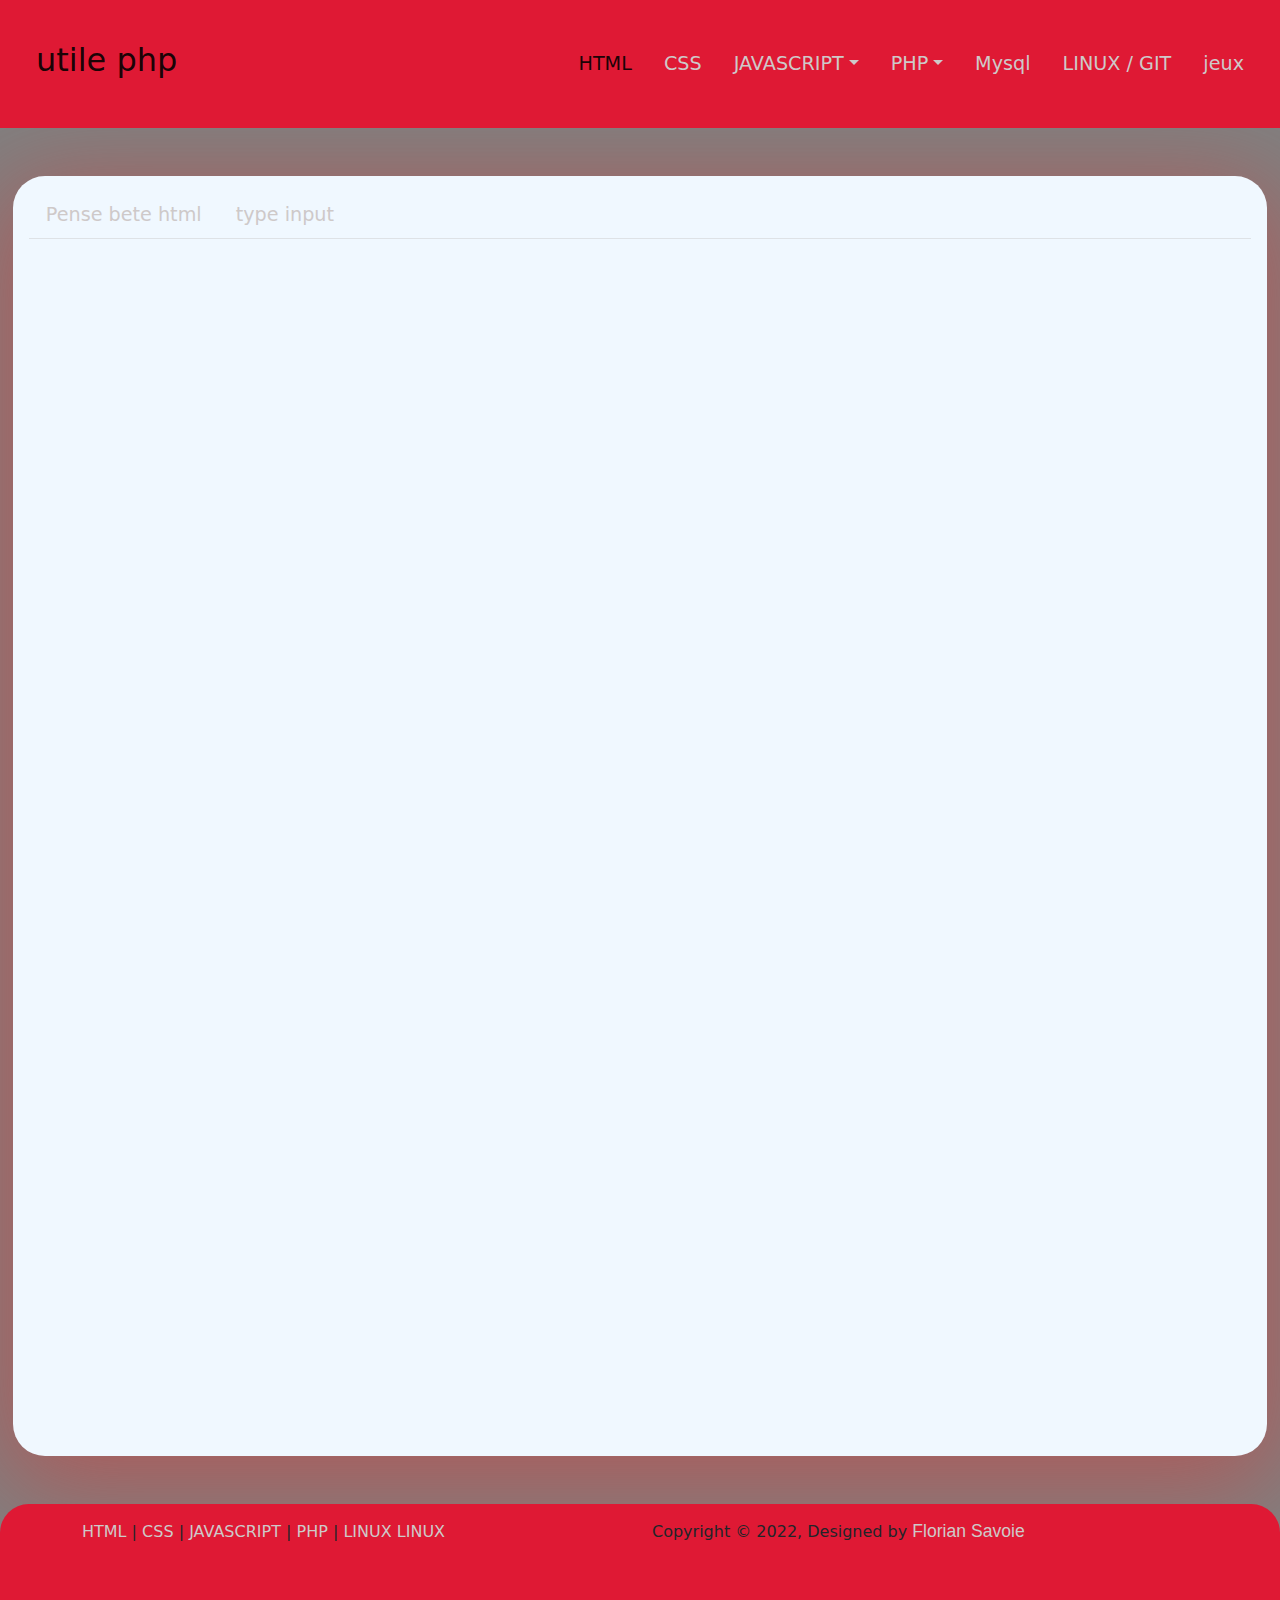
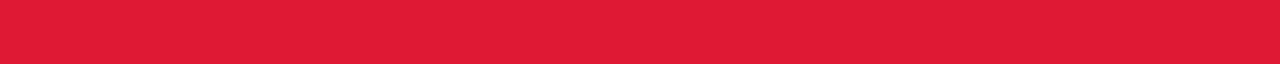
<file: index.html>
<!DOCTYPE html>
<html lang="fr">

<head>
	<meta charset="UTF-8">

	<link rel="stylesheet" href="css/bootstrap-reboot.css">
	<link rel="stylesheet" href="css/bootstrap.css">
	<link rel="stylesheet" href="index.css">
	<title>florian savoie</title>
</head>

<body>

	<nav class="navbar navbar-expand-lg">
		<div class="container-fluid">
			
			<a class="navbar-brand ms-4" href="#"><h2>utile php</h2></a>
			<button class="navbar-toggler" type="button" data-bs-toggle="collapse" data-bs-target="#navbarNav"
				aria-controls="navbarNav" aria-expanded="false" aria-label="Toggle navigation">
				<span class="navbar-toggler-icon"></span>
			</button>
			<div class="collapse navbar-collapse me-3" id="navbarNav">
				<ul class="navbar-nav ms-md-auto gap-2">
                    <li class="nav-item rounded">
                        <a class="nav-link active" aria-current="page" href="index.html"><i
                                class="bi bi-house-fill me-2"></i>HTML</a>
                    </li>
                    <li class="nav-item rounded">
                        <a class="nav-link" href="css.html"><i class="bi bi-people-fill me-2"></i>CSS</a>
                    </li>

                    <li class="nav-item dropdown rounded">
                        <a class="nav-link dropdown-toggle" href="#" id="navbarDropdown" role="button"
                            data-bs-toggle="dropdown" aria-expanded="false"><i
                                class="bi bi-person-fill me-2"></i>JAVASCRIPT</a>
                        <ul class="dropdown-menu dropdown-menu-end" aria-labelledby="navbarDropdown">
                            <li><a class="dropdown-item" href="utilejs.html">utile javascript</a></li>
                            <li><a class="dropdown-item" href="javascriptcorrection.html">correction exercices</a></li>

                        </ul>
                    </li>
                    <li class="nav-item dropdown rounded">
                      <a class="nav-link dropdown-toggle" href="#" id="navbarDropdown" role="button"
                          data-bs-toggle="dropdown" aria-expanded="false"><i
                              class="bi bi-person-fill me-2"></i>PHP</a>
                      <ul class="dropdown-menu dropdown-menu-end" aria-labelledby="navbarDropdown">
                          <li><a class="dropdown-item" href="utilephp.html">utile PHP</a></li>
                          <li><a class="dropdown-item" href="correctionphp.html">correction exercices</a></li>

                      </ul>
                  </li>
                  <li class="nav-item rounded">
                    <a class="nav-link" href="mysql.html"><i class="bi bi-telephone-fill me-2"></i>Mysql</a>
                  </li>
                    <li class="nav-item rounded">
                        <a class="nav-link" href="linux.html"><i class="bi bi-telephone-fill me-2"></i>LINUX / GIT</a>
                    </li>
                    <li class="nav-item rounded">
                      <a class="nav-link" href="jeux.html"><i class="bi bi-telephone-fill me-2"></i>jeux</a>
                  </li>
                </ul>
			</div>
		</div>
	</nav>





	<div class="container-fluid blockPrincipal my-5">
		<div class="row p-3">

            <!-- Nav tabs -->
            <ul class="nav nav-tabs" role="tablist">
              <li class="nav-item">
                <a class="nav-link " data-bs-toggle="tab" href="#pensebetehtml">Pense bete html</a>
              </li>
              <li class="nav-item">
                <a class="nav-link" data-bs-toggle="tab" href="#typeinput">type input</a>
              </li>
              <li class="nav-item">
                <a class="nav-link" data-bs-toggle="tab" href="#menu2"> </a>
              </li>
              <li class="nav-item">
                <a class="nav-link " data-bs-toggle="tab" href="#menu3"></a>
              </li>
              <li class="nav-item">
                <a class="nav-link" data-bs-toggle="tab" href="#menu4"></a>
              </li>
              <li class="nav-item">
                <a class="nav-link" data-bs-toggle="tab" href="#menu5"></a>
              </li>
            </ul>
          
            <!-- Tab panes -->
            <div class="tab-content">
              <div id="pensebetehtml" class="container-fluid tab-pane fade"><br>
<img src="img/pense bete html.jpg" class="img-fluid imgPenseBeteHtml" alt="">
              </div>
              <div id="typeinput" class="container tab-pane fade"><br>
                <img src="img/inputtype.jpg" class="img-fluid imgPenseBeteHtml" alt="">
                <img src="img/inputtype2.jpg" class="img-fluid imgPenseBeteHtml" alt="">
              </div>
              <div id="menu2" class="container tab-pane fade"><br>

              </div>
              <div id="menu3" class="container tab-pane fade"><br>

              </div>
              <div id="menu4" class="container tab-pane fade"><br>

              </div>
              <div id="menu5" class="container tab-pane fade"><br>

              </div>
            </div>
          </div>
          
			</div>
		</div>

	</div>















	<footer id="footer" class="top-space">



		<div class="footer2">
			<div class="container">
				<div class="row pt-3">

					<div class="col-md-6 widget">
						<div class="widget-body">
							<p class="simplenav">
								<a class="lien_nav" href="index.html">HTML</a> |
                                <a class="lien_nav" href="css.html">CSS</a> |
                                <a class="lien_nav" href="javascriptcorrection.html">JAVASCRIPT</a> |
                                <a class="lien_nav" href="php.html">PHP</a> |
                                <a class="lien_nav" href="linux.html">LINUX</a>
                                <a class="lien_nav" href="jeux.html">LINUX</a>
							</p>
						</div>
					</div>

					<div class="col-md-6 widget">
						<div class="widget-body">
							<p class="text-right ">
								Copyright &copy; 2022,  Designed by <a class="lien_nav2"
								href="https://florian-savoie.github.io/mon-cv/" rel="designer">Florian Savoie</a>
							</p>
						</div>
					</div>

				</div> <!-- /row of widgets -->
			</div>
		</div>
	</footer>








	<script src="js/bootstrap.bundle.min.js"></script>
	<script src="https://ajax.googleapis.com/ajax/libs/jquery/3.6.0/jquery.min.js"></script>
	<script src="index.js"></script>

</body>

</html>
</file>
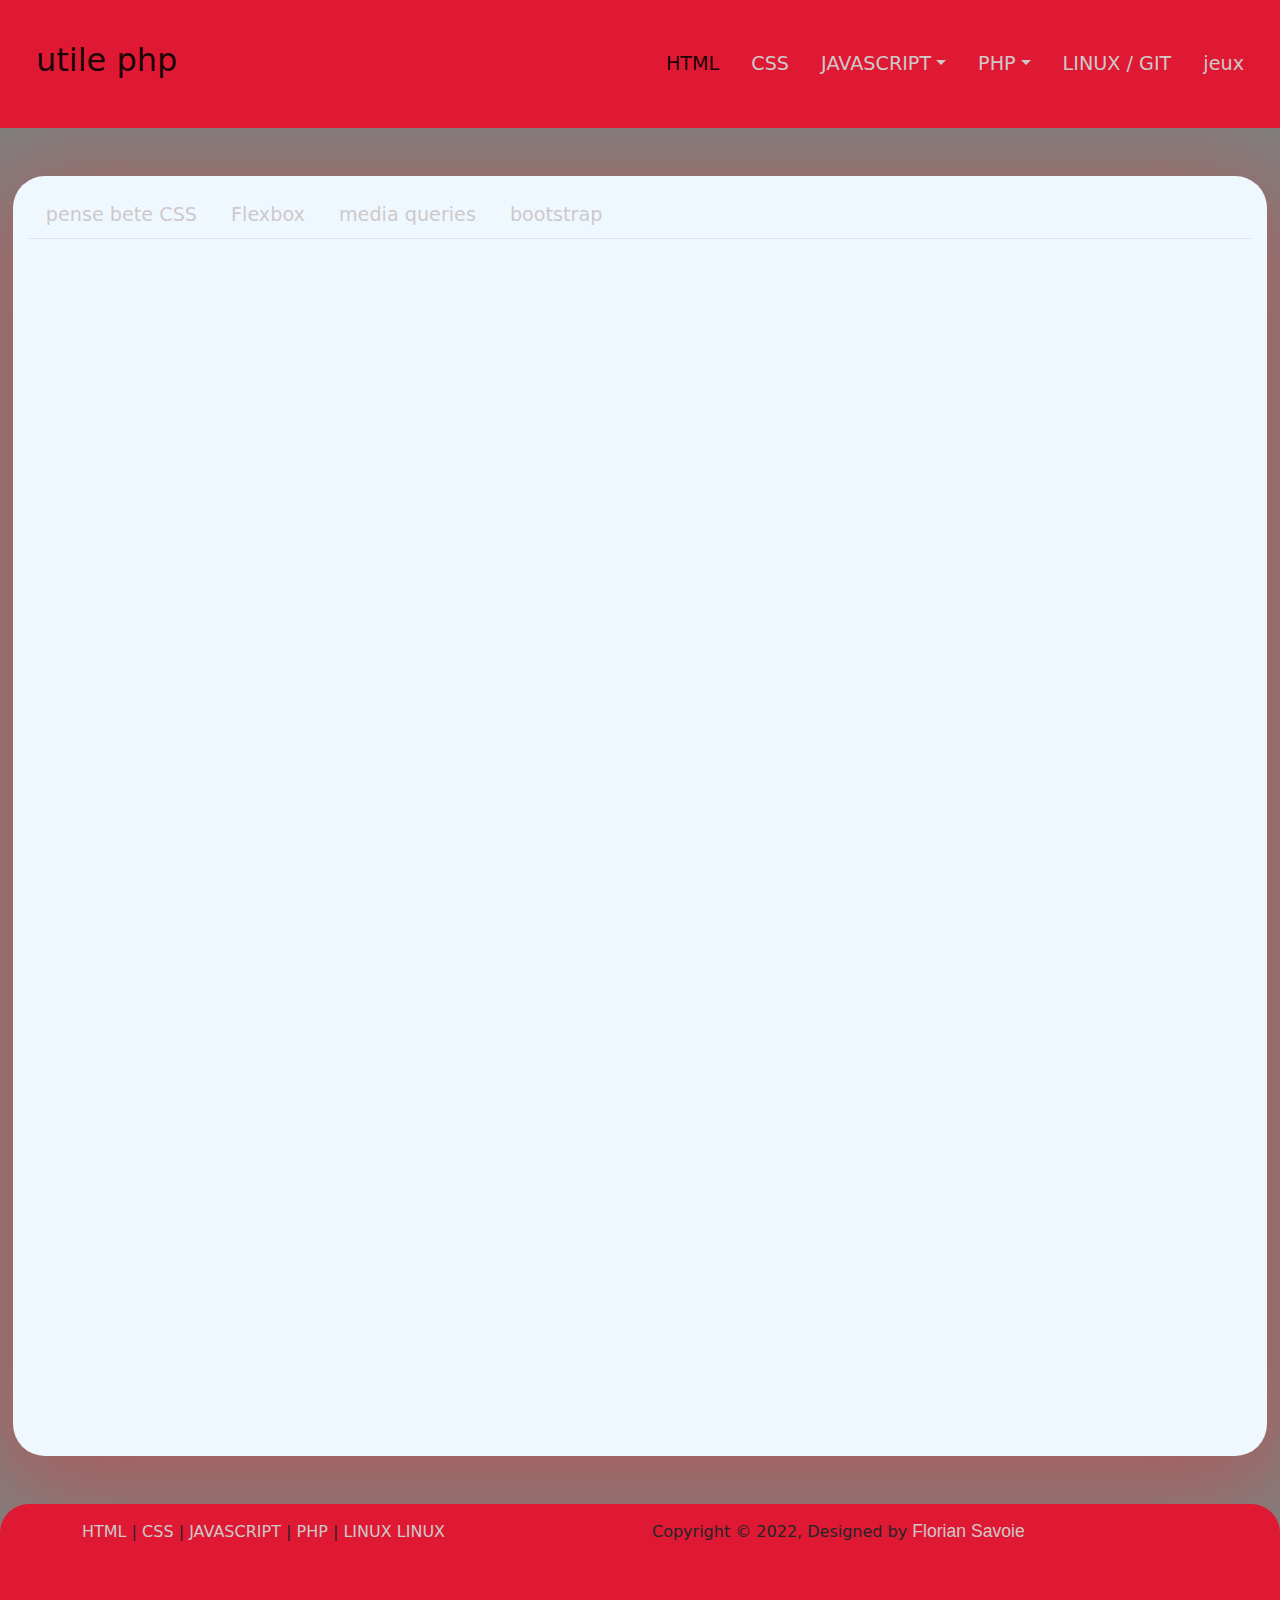
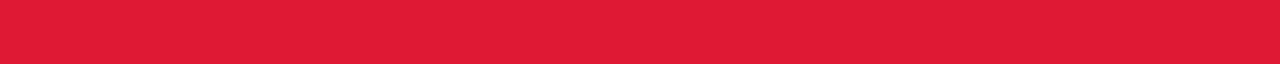
<file: css.html>
<!DOCTYPE html>
<html lang="fr">

<head>
	<meta charset="UTF-8">

	<link rel="stylesheet" href="css/bootstrap-reboot.css">
	<link rel="stylesheet" href="css/bootstrap.css">
	<link rel="stylesheet" href="index.css">
	<title>florian savoie</title>
</head>

<body>


	<nav class="navbar navbar-expand-lg">
		<div class="container-fluid">
			
			<a class="navbar-brand ms-4" href="#"><h2>utile php</h2></a>
			<button class="navbar-toggler" type="button" data-bs-toggle="collapse" data-bs-target="#navbarNav"
				aria-controls="navbarNav" aria-expanded="false" aria-label="Toggle navigation">
				<span class="navbar-toggler-icon"></span>
			</button>
			<div class="collapse navbar-collapse me-3" id="navbarNav">
				<ul class="navbar-nav ms-md-auto gap-2">
                    <li class="nav-item rounded">
                        <a class="nav-link active" aria-current="page" href="index.html"><i
                                class="bi bi-house-fill me-2"></i>HTML</a>
                    </li>
                    <li class="nav-item rounded">
                        <a class="nav-link" href="css.html"><i class="bi bi-people-fill me-2"></i>CSS</a>
                    </li>

                    <li class="nav-item dropdown rounded">
                        <a class="nav-link dropdown-toggle" href="#" id="navbarDropdown" role="button"
                            data-bs-toggle="dropdown" aria-expanded="false"><i
                                class="bi bi-person-fill me-2"></i>JAVASCRIPT</a>
                        <ul class="dropdown-menu dropdown-menu-end" aria-labelledby="navbarDropdown">
                            <li><a class="dropdown-item" href="utilejs.html">utile javascript</a></li>
                            <li><a class="dropdown-item" href="javascriptcorrection.html">correction exercices</a></li>

                        </ul>
                    </li>
                    <li class="nav-item dropdown rounded">
                      <a class="nav-link dropdown-toggle" href="#" id="navbarDropdown" role="button"
                          data-bs-toggle="dropdown" aria-expanded="false"><i
                              class="bi bi-person-fill me-2"></i>PHP</a>
                      <ul class="dropdown-menu dropdown-menu-end" aria-labelledby="navbarDropdown">
                          <li><a class="dropdown-item" href="utilephp.html">utile PHP</a></li>
                          <li><a class="dropdown-item" href="correctionphp.html">correction exercices</a></li>

                      </ul>
                  </li>
                    <li class="nav-item rounded">
                        <a class="nav-link" href="linux.html"><i class="bi bi-telephone-fill me-2"></i>LINUX / GIT</a>
                    </li>
                    <li class="nav-item rounded">
                      <a class="nav-link" href="jeux.html"><i class="bi bi-telephone-fill me-2"></i>jeux</a>
                  </li>
                </ul>
			</div>
		</div>
	</nav>





	<div class="container-fluid blockPrincipal  my-5">
		<div class="row p-3">

            <!-- Nav tabs -->
            <ul class="nav nav-tabs" role="tablist">
              <li class="nav-item">
                <a class="nav-link " data-bs-toggle="tab" href="#home">pense bete CSS</a>
              </li>
              <li class="nav-item">
                <a class="nav-link" data-bs-toggle="tab" href="#flexbox">Flexbox</a>
              </li>
              <li class="nav-item">
                <a class="nav-link" data-bs-toggle="tab" href="#mediaqueries">media queries</a>
              </li>
              <li class="nav-item">
                <a class="nav-link " data-bs-toggle="tab" href="#bootstrap">bootstrap</a>
              </li>
              <li class="nav-item">
                <a class="nav-link" data-bs-toggle="tab" href="#menu4"></a>
              </li>
              <li class="nav-item">
                <a class="nav-link" data-bs-toggle="tab" href="#menu5"></a>
              </li>
            </ul>
          
            <!-- Tab panes -->
            <div class="tab-content">
              <div id="home" class="container-fluid tab-pane fade"><br>
<img src="img/pense bete css.jpg" class="img-fluid imgPenseBeteCss" alt="">
              </div>
              <div id="flexbox" class="container tab-pane fade"><br>
                <img src="img/flexbox.png" class="img-fluid imgPenseBeteCss" alt="">
                <img src="img/Flexbox2.png" class="img-fluid imgPenseBeteCss" alt="">
              </div>
              <div id="mediaqueries" class="container tab-pane fade"><br>
                <img src="img/mediaqueries.webp" class="img-fluid imgPenseBeteCss" alt="">
                <img src="img/mediaqueries2.png" class="img-fluid imgPenseBeteCss" alt="">
              </div>
              <div id="bootstrap" class="container tab-pane fade"><br>
                <img src="img/bootstrap.png" class="img-fluid imgPenseBeteCss" alt="">
              </div>
              <div id="menu4" class="container tab-pane fade"><br>

              </div>
              <div id="menu5" class="container tab-pane fade"><br>

              </div>
            </div>
          </div>
          
			</div>
		</div>

	</div>















	<footer id="footer" class="top-space">



		<div class="footer2">
			<div class="container">
				<div class="row pt-3">

					<div class="col-md-6 widget">
						<div class="widget-body">
							<p class="simplenav">
								<a class="lien_nav" href="index.html">HTML</a> |
                                <a class="lien_nav" href="css.html">CSS</a> |
                                <a class="lien_nav" href="javascriptcorrection.html">JAVASCRIPT</a> |
                                <a class="lien_nav" href="php.html">PHP</a> |
                                <a class="lien_nav" href="linux.html">LINUX</a>
                                <a class="lien_nav" href="jeux.html">LINUX</a>
							</p>
						</div>
					</div>

					<div class="col-md-6 widget">
						<div class="widget-body">
							<p class="text-right ">
								Copyright &copy; 2022,  Designed by <a class="lien_nav2"
								href="https://florian-savoie.github.io/mon-cv/" rel="designer">Florian Savoie</a>
							</p>
						</div>
					</div>

				</div> <!-- /row of widgets -->
			</div>
		</div>
	</footer>








	<script src="js/bootstrap.bundle.min.js"></script>
	<script src="https://ajax.googleapis.com/ajax/libs/jquery/3.6.0/jquery.min.js"></script>
	<script src="index.js"></script>

</body>

</html>
</file>
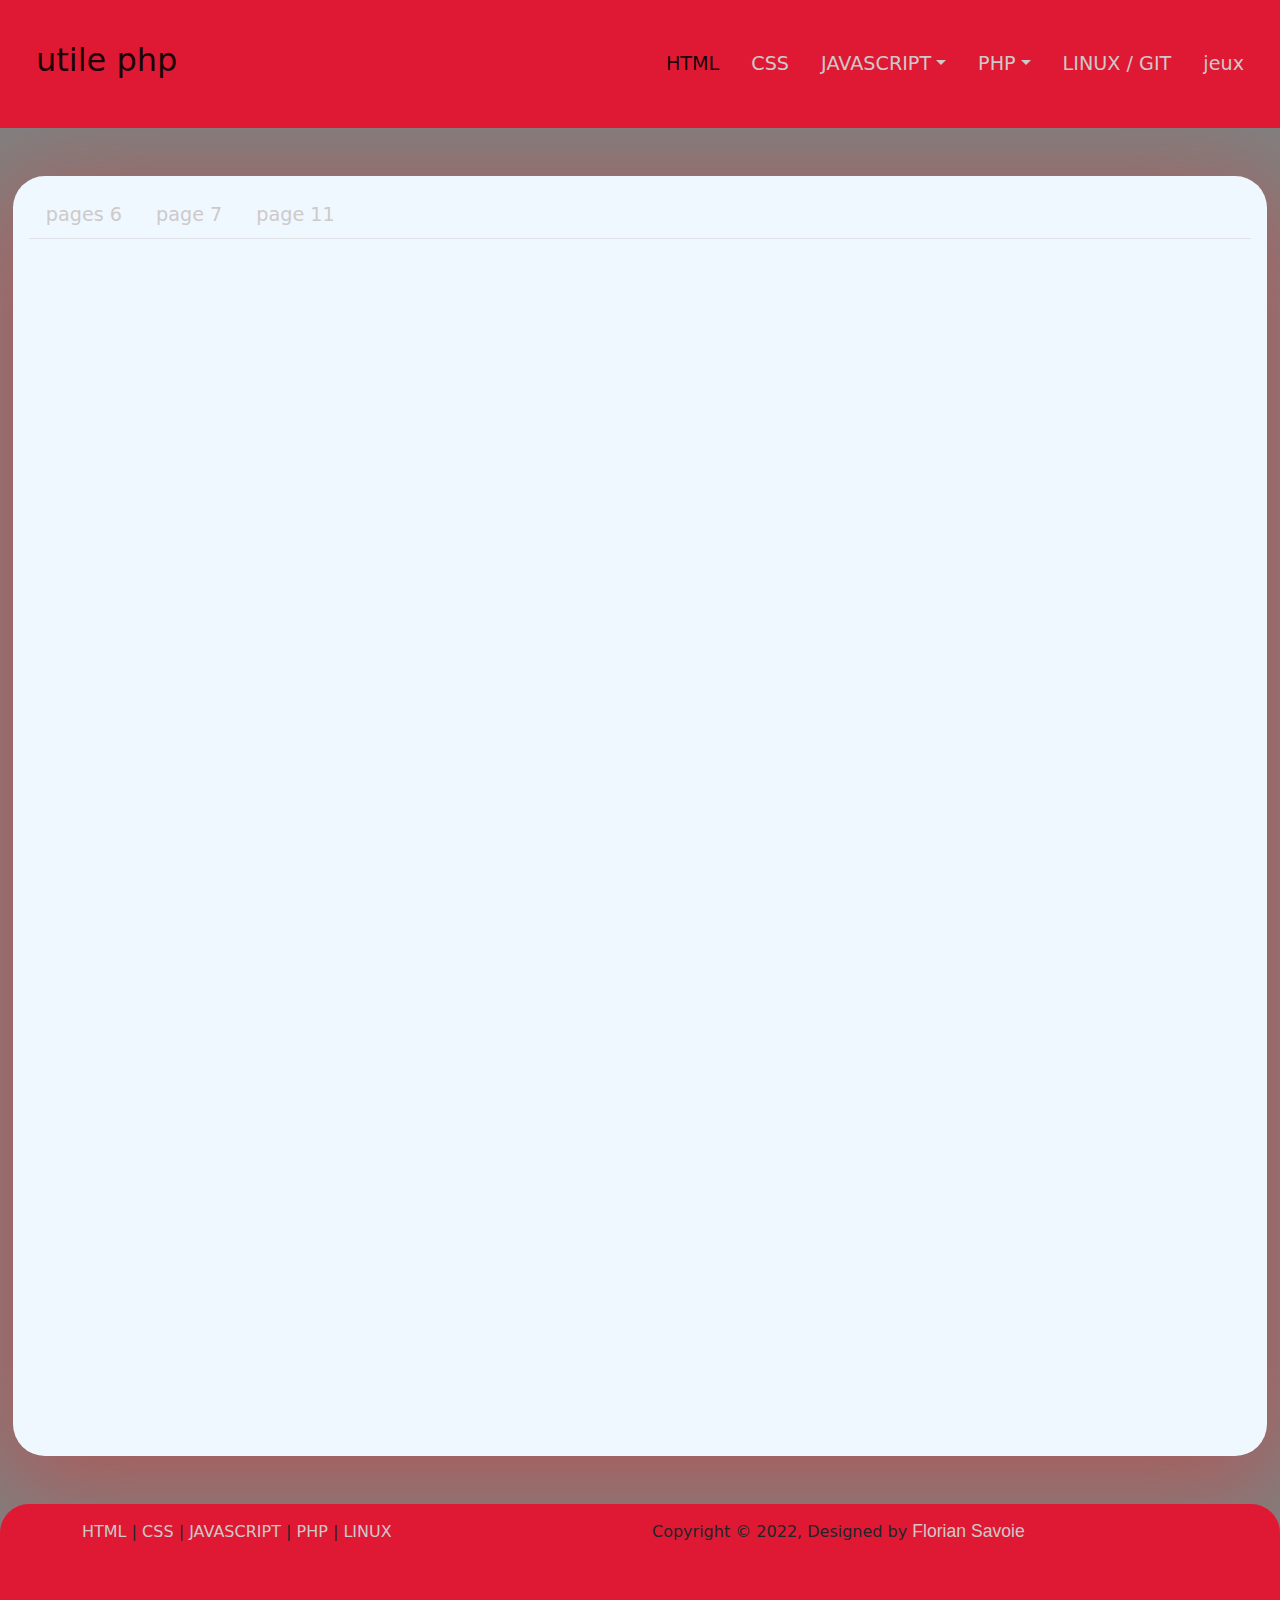
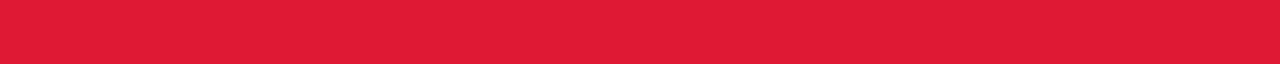
<file: javascript.html>
<!DOCTYPE html>
<html lang="fr">

<head>
	<meta charset="UTF-8">

	<link rel="stylesheet" href="css/bootstrap-reboot.css">
	<link rel="stylesheet" href="css/bootstrap.css">
	<link rel="stylesheet" href="index.css">
	<title>florian savoie</title>
</head>

<body>


	<nav class="navbar navbar-expand-lg">
		<div class="container-fluid">
			
			<a class="navbar-brand ms-4" href="#"><h2>utile php</h2></a>
			<button class="navbar-toggler" type="button" data-bs-toggle="collapse" data-bs-target="#navbarNav"
				aria-controls="navbarNav" aria-expanded="false" aria-label="Toggle navigation">
				<span class="navbar-toggler-icon"></span>
			</button>
			<div class="collapse navbar-collapse me-3" id="navbarNav">
				<ul class="navbar-nav ms-md-auto gap-2">
                    <li class="nav-item rounded">
                        <a class="nav-link active" aria-current="page" href="index.html"><i
                                class="bi bi-house-fill me-2"></i>HTML</a>
                    </li>
                    <li class="nav-item rounded">
                        <a class="nav-link" href="css.html"><i class="bi bi-people-fill me-2"></i>CSS</a>
                    </li>

                    <li class="nav-item dropdown rounded">
                        <a class="nav-link dropdown-toggle" href="#" id="navbarDropdown" role="button"
                            data-bs-toggle="dropdown" aria-expanded="false"><i
                                class="bi bi-person-fill me-2"></i>JAVASCRIPT</a>
                        <ul class="dropdown-menu dropdown-menu-end" aria-labelledby="navbarDropdown">
                            <li><a class="dropdown-item" href="utilejs.html">utile javascript</a></li>
                            <li><a class="dropdown-item" href="javascriptcorrection.html">correction exercices</a></li>

                        </ul>
                    </li>
                    <li class="nav-item dropdown rounded">
                      <a class="nav-link dropdown-toggle" href="#" id="navbarDropdown" role="button"
                          data-bs-toggle="dropdown" aria-expanded="false"><i
                              class="bi bi-person-fill me-2"></i>PHP</a>
                      <ul class="dropdown-menu dropdown-menu-end" aria-labelledby="navbarDropdown">
                          <li><a class="dropdown-item" href="utilephp.html">utile PHP</a></li>
                          <li><a class="dropdown-item" href="correctionphp.html">correction exercices</a></li>

                      </ul>
                  </li>
                    <li class="nav-item rounded">
                        <a class="nav-link" href="linux.html"><i class="bi bi-telephone-fill me-2"></i>LINUX / GIT</a>
                    </li>
                    <li class="nav-item rounded">
                      <a class="nav-link" href="jeux.html"><i class="bi bi-telephone-fill me-2"></i>jeux</a>
                  </li>
                </ul>
			</div>
		</div>
	</nav>





	<div class="container-fluid blockPrincipal my-5">
		<div class="row p-3">
			<ul class="nav nav-tabs">
				<li class="nav-item">
					<a class="nav-link " data-bs-toggle="tab" href="#pages6">pages 6</a>
				</li>
				<li class="nav-item">
					<a class="nav-link" data-bs-toggle="tab" href="#pages7">page 7</a>
				</li>
				<li class="nav-item">
					<a class="nav-link" data-bs-toggle="tab" href="#pages11">page 11</a>
				</li>
			</ul>

			<!-- Tab panes -->




			<div class="tab-content ">
				<!---debut nav pages 6-->
				<div class="tab-pane container-fluid " id="pages6">
					<div class="row">
						<ul class="nav nav-tabs d-flex flex-column col-sm-12 col-lg-2">
							<li class="nav-item">
								<a class="nav-link " data-bs-toggle="tab" href="#exercices1p6">exercices 1</a>
							</li>
							<li class="nav-item">
								<a class="nav-link" data-bs-toggle="tab" href="#exercices2p6">exercices 2</a>
							</li>
							<li class="nav-item">
								<a class="nav-link" data-bs-toggle="tab" href="#exercices3p6">exercices 3</a>
							</li>
							<li class="nav-item">
								<a class="nav-link " data-bs-toggle="tab" href="#exercices4p6">exercices 4</a>
							</li>
							<li class="nav-item">
								<a class="nav-link" data-bs-toggle="tab" href="#exercices5p6">exercices 5</a>
							</li>
						</ul>

						<!-- Tab panes -->
						<div class="tab-content col-sm-12 col-lg-10">

							<!-- correction de l'exercices 1 de la pages 6-->
							<div class="tab-pane container-fluid fade" id="exercices1p6">
								<div class="row">
									<div class="col-sm-12 col-lg-12 col-xl-6 text-center p-3">
										<p>1 - Parité
											Ecrivez un programme qui demande un nombre à l’utilisateur puis qui teste si
											ce nombre est pair.
											Le
											programme doit afficher le résultat « nombre pair » ou « nombre impair ».
											Vous devez utiliser
											l’opérateur modulo « % » qui donne le reste d’une division. a%2 donne le
											reste de la division de a par
											2, si ce reste est égale à zéro, a est divisible par 2.</p>


											<div class="cotainer-fluid blocktest">
												<p>choisissez un nombres  nous vous diront si il est pair ou impair :</p>
												<input class="my-3" type="number" id="valeurexo1p6" name="valeurexo1p6" value=""><br>
												<input  class="my-3" type="button" id="bouton" value="Contrôler" onclick="resultat()">
												<p> votres nombre est : <p id="resultatexo1p6" ></p></p>
												
											</div>
									</div>
									<div class="col-sm-12  col-lg-12 col-xl-6 ">

										<div class="d-flex justify-content-center"><button type="button"
												class="btn btn-primary my-5 " data-bs-toggle="collapse"
												data-bs-target="#correctionexercices1p6">Solution</button></div>
										<div class="d-flex justify-content-center">
											<div id="correctionexercices1p6" class="collapse ">
												<textarea class="" name="" id="" cols="75" rows="25">
	let nbrChoix= prompt("Choisir un nombre");

if (nbrChoix %2 == 0) 
{
    alert("C'est un nombre pair !");
}
else {
    alert("C'est un nombre impair !");
}
</textarea>
											</div>
										</div>


									</div>
								</div>



							</div>
							<div class="tab-pane container-fluid fade" id="exercices2p6">
								<div class="row">
									<div class="col-sm-12  col-lg-12 col-xl-6 text-center p-3">
										<p>2 - Age
											Ecrivez un programme qui demande l’année de naissance à l’utilisateur.
											En réponse votre programme doit afficher l’âge de l’utilisateur et indiquer si l’utilisateur est majeur
											ou mineur.
											</p>
											<div class="cotainer-fluid blocktest">
												<p>veuillez indiquer votre année de naissance  :</p>
												<input class="my-3" type="number" id="demandeage2p6" name="demandeage2p6" value=""><br>
												<input  class="my-3" type="button" id="bouton" value="Contrôler" onclick="resultatexo2p6f()">
												<p> vous étes  <p id="result2p6" ></p></p>
												
											</div>
									</div>
									<div class="col-sm-12  col-lg-12 col-xl-6  ">

										<div class="d-flex justify-content-center"><button type="button"
												class="btn btn-primary my-5 " data-bs-toggle="collapse"
												data-bs-target="#correctionexercices2p6">Solution</button></div>
										<div class="d-flex justify-content-center">
											<div id="correctionexercices2p6" class="collapse ">
												<textarea class="" name="" id="" cols="70" rows="25" >
let dateNaissance= prompt("Quelle est votre année de naissance ?");

if (2022 - dateNaissance >= 18) 
{
alert("Vous avez " + (2022 - dateNaissance) + " ans. Vous êtes donc majeur.");
}
else {
alert("Vous avez " + (2022 - dateNaissance) + " ans. Vous êtes donc mineur.");
}
}
							</textarea>
											</div>
										</div>


									</div>
								</div>

							</div>



							<div class="tab-pane container-fluid fade" id="exercices3p6">
								<div class="row">
									<div class="col-sm-12  col-lg-12 col-xl-6 text-center p-3">
										<p>3 - Calculette
											Faire la saisie de 2 nombres entiers, puis la saisie d'un opérateur '+', '-', '*' ou '/'.
											Si l'utilisateur entre un opérateur erroné, le programme affichera un message d'erreur.
											Dans le cas contraire, le programme effectuera l'opération demandée (en prévoyant le cas d'erreur
											"division par 0"), puis affichera le résultat</p>
											<div class="cotainer-fluid blocktest">
												<p>veuillez choissir un premier nombres  :</p>
												<input class="my-3" type="number" id="premiernb3p6" name="premiernb3p6" value=""><br>
												<p>veuillez choisir un deuxieme nombres  :</p>
												<input class="my-3" type="number" id="deuxiemenb3p6" name="deuxiemenb3p6" value=""><br>
												<p>choisir un operateur " + - * / "  :</p>
												<input class="my-3" type="text" id="operateur3p6" name="operateur3p6" value=""><br>
												<input  class="my-3" type="button" id="bouton" value="Contrôler" onclick="resultatexo3p6f()">
												<p> le resultat est   <p id="result3p6" ></p></p>
												
											</div>
									</div>
									<div class="col-sm-12  col-lg-12 col-xl-6 ">

										<div class="d-flex justify-content-center"><button type="button"
												class="btn btn-primary my-5 " data-bs-toggle="collapse"
												data-bs-target="#correctionexercices3p6">Solution</button></div>
										<div class="d-flex justify-content-center">
											<div id="correctionexercices3p6" class="collapse">
<textarea class="" name="" id="" cols="75" rows="25">
	var nbr1= prompt("Choisir un premier nombre");
	var nbr2= prompt("Choisir un deuxième nombre");
	let operateur = prompt("Choisir un opérateur + , - , * ou /");
	
	
	switch (operateur)
	{
	case "+" :
		
		x=parseInt(nbr1, 10);
		y=parseInt(nbr2,10);
		alert( x + y );
		break;
	
	case "-" :
		alert("Le résultat est " + (nbr1 - nbr2));
		break;
	
	case"*" :
		alert("Le résultat est "  + (nbr1 * nbr2));
		break;
	
	case "/" :
		if(nbr2==0) {
			alert("Division par 0 impossible !");
		}
		else {
			alert("Le résultat est " + (nbr1 / nbr2));
		}
		break;
		
	default:
		alert("L'opérateur n'est pas correct."); 
	
	}
</textarea>
											</div>
										</div>


									</div>
								</div>
							</div>
							<div class="tab-pane container-fluid fade" id="exercices4p6">
								<div class="row">
									<div class="col-sm-12  col-lg-12 col-xl-6 text-center p-3">
										<p>4 - Remise
											A partir de la saisie du prix unitaire PU d’un produit et de la quantité commandée QTECOM, afficher
											le prix à payer PAP, en détaillant le port PORT et la remise REM, sachant que :
											 le port est gratuit si le prix des produits TOT est supérieur à 500 €. Dans le cas contraire, le
											port est de 2% de TOT
											 la valeur minimale du port à payer est de 6 €
											 la remise est de 5% si TOT est compris entre 100 et 200 € et de 10% au-delà</p>
											<div class="cotainer-fluid blocktest">
												<p>prix unitaire du produit  :</p>
												<input class="my-3" type="number" id="prixunit4p6" name="prixunit4p6" value=""><br>
												<p>veuillez choisir le nombres d'articles :</p>
												<input class="my-3" type="number" id="quantiter4p6" name="quantiter4p6" value=""><br>
												<input  class="my-3" type="button" id="bouton" value="Contrôler" onclick="resultatexo4p6f()">
												<p> le resultat est   <p id="resultatexo4p6" ></p></p>
												
											</div>
									</div>
									<div class="col-sm-12  col-lg-12 col-xl-6  ">

										<div class="d-flex justify-content-center"><button type="button"
												class="btn btn-primary my-5 " data-bs-toggle="collapse"
												data-bs-target="#correctionexercices4p6">Solution</button></div>
										<div class="d-flex justify-content-center">
											<div id="correctionexercices4p6" class="collapse ">
<textarea class="" name="" id="" cols="75" rows="25">
	var prixUnitaire= prompt("Quel est le prix unitaire du produit ?");
	var quantité= prompt("Quelle quantité faut-il commander");
	var totalProduit = quantité * prixUnitaire;
	var port;
	var remise;
	
	
	if (totalProduit > 500)
	
	{ 
	   port = parseInt (0, 10);
	}
	
	else {
		port= ((totalProduit * 2)/100);
		port = parseInt (port, 10);
		if (port < 6) {
			port=6;
		}
		else {
			port= port;
		}
	}
	
	
	if (totalProduit > 200)
	 {
		remise = ((totalProduit * 10)/100);
	 }
	
	 else
	 {
		if (totalProduit >= 100)
		{
			remise = ((totalProduit * 5)/100);
		}
		else 
		{
			remise = 0;
		}
	 }
	
	var totalApayer= (totalProduit + port - remise);
	
	alert("Le prix a payer est de " + totalApayer + "€. Les frais de port s'élève à " + port + "€. La remise est de " + remise + "€.");
</textarea>
											</div>
										</div>


									</div>
								</div>





							</div>
							<div class="tab-pane container-fluid fade" id="exercices5p6">
								<div class="row">
									<div class="col-sm-12  col-lg-12 col-xl-6 text-center p-3">
										<p>5 - Participation
											Un patron décide de calculer le montant de sa participation au prix du repas de ses employés de la
											façon suivante :
											 si il est célibataire : participation de 20%
											 si il est marié : participation de 25%
											 si il a des enfants : participation de 10% supplémentaires par enfant
											La participation est plafonnée à 50%
											Si le salaire mensuel est inférieur à 1200 € la participation est majorée de 10%.
											Ecrire le programme qui lit les informations au clavier et affiche pour chaque salarié, la participation
											à laquelle il a droit.</p>
											<div class="cotainer-fluid blocktest">
												<p>combien avez vous d'enfant   :</p>
												<input class="my-3" type="number" id="nbenfant5p6" name="nbenfant5p6" value=""><br>
												<p>quel est votre salaire mensuel  :</p>
												<input class="my-3" type="number" id="salairm5p6" name="salairm5p6" value=""><br>
												<input  class="my-3" type="button" id="bouton" value="Contrôler" onclick="resultatexo5p6f()">
												<p> le resultat est   <p id="resultatexo5p6" ></p></p>
												
											</div>
									</div>
									<div class="col-sm-12  col-lg-12 col-xl-6  ">

										<div class="d-flex justify-content-center"><button type="button"
												class="btn btn-primary my-5 " data-bs-toggle="collapse"
												data-bs-target="#correctionexercices5p6">Solution</button></div>
										<div class="d-flex justify-content-center">
											<div id="correctionexercices5p6" class="collapse ">
<textarea class="" name="" id="" cols="75" rows="25">
	var celibataire =confirm("Le salarié est-il célibataire ?");
	var enfant= prompt("Combien a t-il d'enfant ?");
	var salaire= prompt("Quel est son salaire mensuel ?");
	var maxParticipation = 50;
	var participation1;
	var participation2;
	
	
	if (celibataire== true)
		{
			if (salaire < 1200) 
			{
			   participation1 = 30;
			}
			else 
			{
				participation1 =20;
			}
		}
	else {
			if (salaire < 1200) 
			{
				participation1 = 35;
			}
			 else 
			{
				participation1 = 25;
			}
		}
	
	participation2 = ((parseInt(enfant, 10)) * 10);
	
	var participationTot = (parseInt(participation1, 10) + parseInt(participation2, 10));
	
	if (participationTot > maxParticipation)
	
	{
		participationTot = maxParticipation;
	}
	
	else {
		participationTot = participationTot;
	}
	
	alert("La participation est de " + participationTot + "%.");
</textarea>
											</div>
										</div>


									</div>
								</div>
							</div>

						</div>


					</div>
				</div>
				<!---fin nav  pages6-->
				<!---debut nav pages 7-->
				<div class="tab-pane container-fluid " id="pages7">
					<div class="row">
						<ul class="nav nav-tabs d-flex flex-column col-sm-12 col-lg-2">
							<li class="nav-item">
								<a class="nav-link " data-bs-toggle="tab" href="#exercices1p7">exercices 1</a>
							</li>
							<li class="nav-item">
								<a class="nav-link" data-bs-toggle="tab" href="#exercices2p7">exercices 2</a>
							</li>
							<li class="nav-item">
								<a class="nav-link" data-bs-toggle="tab" href="#exercices3p7">exercices 3</a>
							</li>
							<li class="nav-item">
								<a class="nav-link " data-bs-toggle="tab" href="#exercices4p7">exercices 4</a>
							</li>
							<li class="nav-item">
								<a class="nav-link" data-bs-toggle="tab" href="#exercices5p7">exercices 5</a>
							</li>
							<li class="nav-item">
								<a class="nav-link " data-bs-toggle="tab" href="#exercices6p7">exercices 6</a>
							</li>
							<li class="nav-item">
								<a class="nav-link" data-bs-toggle="tab" href="#exercices7p7">exercices 7</a>
							</li>
							<li class="nav-item">
								<a class="nav-link" data-bs-toggle="tab" href="#exercices8p7">exercices 8</a>
							</li>
							<li class="nav-item">
								<a class="nav-link " data-bs-toggle="tab" href="#exercices9p7">exercices 9</a>
							</li>
							<li class="nav-item">
								<a class="nav-link" data-bs-toggle="tab" href="#exercices10p7">exercices 10</a>
							</li>
							<li class="nav-item">
								<a class="nav-link" data-bs-toggle="tab" href="#exercices11p7">exercices 11</a>
							</li>
						</ul>

						<!-- Tab panes -->
						<div class="tab-content col-sm-12 col-lg-10">
							<div class="tab-pane container-fluid fade" id="exercices1p7">
								<div class="row">
									<div class="col-sm-12  col-lg-12 col-xl-6 text-center p-3">
										<p>1 - Saisie
											Créer une page HTML qui demande à l’utilisateur un prénom.
											La page doit continuer à demander des prénoms à l’utilisateur jusqu’à ce qu’il laisse le champ vide.
											Enfin, la page affiche sur la console le nombre de prénoms et les prénoms saisis.</p>
                                        <div class="cotainer-fluid">
<p>choisissez un nombres  nous vous diront si il est pair ou impair :</p>
<input type="text" class="form-control" placeholder="entrer un nombre"id="nbexo1p6" name="nbexo1p6">
<p> votres nombre est : <strong id="resultatnbexo1p6"></strong></p>

										</div>

									</div>
									<div class="col-sm-12  col-lg-12 col-xl-6  ">

										<div class="d-flex justify-content-center"><button type="button"
												class="btn btn-primary my-5 " data-bs-toggle="collapse"
												data-bs-target="#correctionexercices1p7">Solution</button></div>
										<div class="d-flex justify-content-center">
											<div id="correctionexercices1p7" class="collapse ">
<textarea class="" name="" id="" cols="75" rows="25">


	var tableau = [];
	var i=0;
	var j=0;
	tableau[i] = prompt("Saisir un nom")
	while (tableau[i] != null)
	{
		document.write(tableau[i]);
		i++;
		j++;
		tableau[i]= prompt("Saisir un nom");   
	}
	document.write("Le compteur est de " + j);
</textarea>
											</div>
										</div>


									</div>
								</div>
							</div>
							<div class="tab-pane container-fluid fade" id="exercices2p7">
					
									<div class="row">
										<div class="col-sm-12  col-lg-12 col-xl-6 text-center p-3">
											<p>2 - Entiers inférieurs à N
												Ecrivez un programme qui affiche les nombres inférieurs à N.</p>
										</div>
										<div class="col-sm-12  col-lg-12 col-xl-6  ">
	
											<div class="d-flex justify-content-center"><button type="button"
													class="btn btn-primary my-5 " data-bs-toggle="collapse"
													data-bs-target="#correctionexercices2p7">Solution</button></div>
											<div class="d-flex justify-content-center">
												<div id="correctionexercices2p7" class="collapse ">
	<textarea class="" name="" id="" cols="75" rows="25">


	</textarea>
												</div>
											</div>
	
	
										</div>
									</div>
								
							</div>
							<div class="tab-pane container-fluid fade" id="exercices3p7">
								
									<div class="row">
										<div class="col-sm-12  col-lg-12 col-xl-6 text-center p-3">
											<p>3 - Somme des entiers inférieurs à N
												Ecrivez un programme qui affiche la somme des nombres inférieurs à N.
												</p>
										</div>
										<div class="col-sm-12  col-lg-12 col-xl-6  ">
	
											<div class="d-flex justify-content-center"><button type="button"
													class="btn btn-primary my-5 " data-bs-toggle="collapse"
													data-bs-target="#correctionexercices3p7">Solution</button></div>
											<div class="d-flex justify-content-center">
												<div id="correctionexercices3p7" class="collapse ">
	<textarea class="" name="" id="" cols="75" rows="25">
	

	</textarea>
												</div>
											</div>
	
	
										</div>
									</div>
								
							</div>
							<div class="tab-pane container-fluid fade" id="exercices4p7">
						
									<div class="row">
										<div class="col-sm-12  col-lg-12 col-xl-6 text-center p-3">
											<p>4 - Somme d'un intervalle
												Ecrivez un programme qui saisit deux nombres n1 et n2 et qui calcul ensuite la somme des entiers de
												n1 à n2</p>
												<div class="cotainer-fluid blocktest">
													<p>numeros 1   :</p>
													<input class="my-3" type="number" id="nbentier1_4p7" name="nbentier1_4p7" value=""><br>
													<p>numero 2  :</p>
													<input class="my-3" type="number" id="nbentier2_4p7" name="nbentier2_4p7" value=""><br>
													<input  class="my-3" type="button" id="bouton" value="Contrôler" onclick="resultatexo4p7f()">
													<p> la somme des entiers de n1 à n2 est : <p id="resultatexo4p7" ></p></p>
													
												</div>
										</div>
										<div class="col-sm-12  col-lg-12 col-xl-6  ">
	
											<div class="d-flex justify-content-center"><button type="button"
													class="btn btn-primary my-5 " data-bs-toggle="collapse"
													data-bs-target="#correctionexercices4p7">Solution</button></div>
											<div class="d-flex justify-content-center">
												<div id="correctionexercices4p7" class="collapse ">
	<textarea class="" name="" id="" cols="75" rows="25">
	
	
		var n1 = prompt("Saisir un nombre entier 1 (positif ou negatif). Cliquer sur annuler renseignera la valeur 0.");
		var n2 = prompt("Saisir un nombre entier 2 (positif ou negatif). Cliquer sur annuler renseignera la valeur 0.");
		var nInter= (n2 - n1);
		var nInterAbsolu = Math.abs(nInter);
		var tableau = [];
		let somme = 0;
		
	   if (nInter != 0) 
					   {
						   for (i=0; i <= nInterAbsolu; i++)
						   {
							   if (nInter > 0)
							   {
								   tableau[i] = (Number(i) + Number(n1));
								   document.write(tableau[i] + " + ");
								   somme = somme + tableau[i];
							   }
							   else 
							   {
							   tableau[i] = (Number(i) + Number(n2));
							   document.write(tableau[i] + " + ");
							   somme = somme + tableau[i];
							   }
						   }
						   document.write(" = " + somme);
					   }
	   else 
					   {
						   document.write("Attention, il n'y a pas d'intervalle à calculer !");
					   }
	   
	</textarea>
												</div>
											</div>
	
	
										</div>
									</div>
								
							</div>
							<div class="tab-pane container-fluid fade" id="exercices5p7">
							
									<div class="row">
										<div class="col-sm-12  col-lg-12 col-xl-6 text-center p-3">
											<p>5 - Moyenne
												Ecrire un programme qui saisit des entiers et en affiche la somme et la moyenne (on arrête la saisie
												avec la valeur 0)</p>
										</div>
										<div class="col-sm-12  col-lg-12 col-xl-6  ">
	
											<div class="d-flex justify-content-center"><button type="button"
													class="btn btn-primary my-5 " data-bs-toggle="collapse"
													data-bs-target="#correctionexercices5p7">Solution</button></div>
											<div class="d-flex justify-content-center">
												<div id="correctionexercices5p7" class="collapse ">
	<textarea class="" name="" id="" cols="75" rows="25">
		var tableau = [] ;
		var somme = 0;
		for (i=0; ;i++)
		{
			var nombre = prompt("Saisir un nombre entier. Si vous saisissez 0 ou si vous cliquez sur Ok sans saisir de valeur, la saisie sera interrompue. Si vous cliquez sur annuler, la saisie continue avec une valeur renseigné de 0. ");
			if(nombre == 0) 
			{
				break;
			}
			
		else {
			tableau[i]=Number(nombre);
			somme = somme + tableau[i];
			var element = tableau.length;
			var moyenne = (somme / element) 
			document.write("Moyenne = " + moyenne + "<br>");
			}
		}
		
	</textarea>
												</div>
											</div>
	
	
										</div>
									</div>
								
							</div>
							<div class="tab-pane container-fluid fade" id="exercices6p7">
							
									<div class="row">
										<div class="col-sm-12  col-lg-12 col-xl-6 text-center p-3">
											<p>6 - Mini et maxi
												Modifiez le programme de la moyenne pour afficher le minimum et le maximum
												</p>
										</div>
										<div class="col-sm-12  col-lg-12 col-xl-6  ">
	
											<div class="d-flex justify-content-center"><button type="button"
													class="btn btn-primary my-5 " data-bs-toggle="collapse"
													data-bs-target="#correctionexercices6p7">Solution</button></div>
											<div class="d-flex justify-content-center">
												<div id="correctionexercices6p7" class="collapse ">
	<textarea class="" name="" id="" cols="75" rows="25">

		var Mini;
		var Maxi;
		for (i=0; ;i++)
		{
			var nombre = prompt("Saisir un nombre entier. Si vous saisissez 0 ou si vous cliquez sur Ok sans saisir de valeur, la saisie sera interrompue. Si vous cliquez sur annuler, la saisie continue avec une valeur renseigné de 0. ");
			if(nombre == 0) 
			{
				document.write("La saisie est terminée")
				break;
			}
			
		else {
				if (i== 0) 
					{
						Mini= Number(nombre);
						Maxi= Number(nombre);
					}
				else { 
					if (nombre <= Mini)
						{
							Mini = Number(nombre);
						}
					else {
							if (nombre >= Maxi)
							{
								Maxi = Number(nombre);
							}
							else {
								Mini = Mini;
								Maxi = Maxi;
							}
						}
					
				}
			}
		document.write("Mini = " + Mini +" et " + "Maxi = " + Maxi +"<br>");
		}
	</textarea>
												</div>
											</div>
	
	
										</div>
									</div>
								
							</div>
							<div class="tab-pane container-fluid fade" id="exercices7p7">							
								<div class="row">
									<div class="col-sm-12  col-lg-12 col-xl-6 text-center p-3">
										<p>7 - Multiples
											Ecrire un programme qui calcule les N premiers multiples d'un nombre entier X, N et X étant entrés
											au clavier.
											Exemple pour N=5 et X=7 :
											1 x 7 = 7
											2 x 7 = 14
											3 x 7 = 21
											4 x 7 = 28
											5 x 7 = 35
											Il est demandé de choisir la structure répétitive (for, while, do...while) la mieux appropriée au problème.
											On ne demande pas pour le moment de gérer les débordements (overflows) dus à des demandes de
											calcul dépassant la capacité de la machine.</p>
									</div>
									<div class="col-sm-12  col-lg-12 col-xl-6  ">

										<div class="d-flex justify-content-center"><button type="button"
												class="btn btn-primary my-5 " data-bs-toggle="collapse"
												data-bs-target="#correctionexercices7p7">Solution</button></div>
										<div class="d-flex justify-content-center">
											<div id="correctionexercices7p7" class="collapse ">
<textarea class="" name="" id="" cols="75" rows="25">


	var X = prompt("Saisir nombre X");
	var N = prompt("Saisir nombre N");
	for (i=0; i<=N; i++)
		{
			var resultat = (Number(i) * Number(X));
			document.write( i + " x " + X + " = " + resultat+ "<br>");
		}
</textarea>
											</div>
										</div>


									</div>
								</div>
							</div>
							<div class="tab-pane container-fluid fade" id="exercices8p7">
							
									<div class="row">
										<div class="col-sm-12  col-lg-12 col-xl-6 text-center p-3">
											<p>8 - Nombre de voyelles.
												Ecrire le programme qui compte le nombre de voyelles d’un mot saisi au clavier, en utilisant :
												 myVar.length : retourne le nombre de lettres de la chaîne myVar.
												 myVar.substr(p,n): extrait d’une chaîne donnée une sous-chaîne de n caractères à partir
												de la position p (attention, en Javascript, le 1er caractère se trouve à la position 0)
												 myVar.indexOf(chaine) : retourne le rang de la première occurrence de chaine dans la
												variable myVar donnée (si non trouvé : -1).</p>
										</div>
										<div class="col-sm-12  col-lg-12 col-xl-6  ">
	
											<div class="d-flex justify-content-center"><button type="button"
													class="btn btn-primary my-5 " data-bs-toggle="collapse"
													data-bs-target="#correctionexercices8p7">Solution</button></div>
											<div class="d-flex justify-content-center">
												<div id="correctionexercices8p7" class="collapse ">
	<textarea class="" name="" id="" cols="75" rows="25">
	
		var mot = prompt("Saisir un mot");
		var j = 0;
		var tableau = [];
		x = (mot.length);
		for (i = 0; i < x; i++) {
			tableau[i] = mot.substr(i, 1);
			if (tableau[i].indexOf("a") == 0) {
				j++;
			}
			else {
				if (tableau[i].indexOf("e") == 0) {
					j++;
				}
				else {
					if (tableau[i].indexOf("i") == 0) {
						j++;
					}
					else {
						if (tableau[i].indexOf("o") == 0) {
							j++;
						}
						else {
							if (tableau[i].indexOf("u") == 0) {
								j++;
							}
							else {
								if (tableau[i].indexOf("y") == 0) {
									j++;
								}
							}
						}
					}
				}
			}
		}
		document.write(j);
		
	</textarea>
												</div>
											</div>
	
	
										</div>
									</div>
							
							</div>
							<div class="tab-pane container-fluid fade" id="exercices9p7">
							
									<div class="row">
										<div class="col-sm-12  col-lg-12 col-xl-6 text-center p-3">
											<p>9 - Calcul du nombre de jeunes, de moyens et de vieux.
												Il s’agit de dénombrer les personnes d'âge strictement inférieur à 20 ans, les personnes d'âge strictement supérieur à 40 ans et celles dont l'âge est compris entre 20 ans et 40 ans (20 ans et 40 ans y
												compris).
												Le programme doit demander les âges successifs.
												Le comptage est arrêté dès la saisie d’un centenaire. Le centenaire est compté.
												Donnez le programme Javascript correspondant qui affiche les résultats.
												</p>
										</div>
										<div class="col-sm-12  col-lg-12 col-xl-6  ">
	
											<div class="d-flex justify-content-center"><button type="button"
													class="btn btn-primary my-5 " data-bs-toggle="collapse"
													data-bs-target="#correctionexercices9p7">Solution</button></div>
											<div class="d-flex justify-content-center">
												<div id="correctionexercices9p7" class="collapse ">
	<textarea class="" name="" id="" cols="75" rows="25">


	</textarea>
												</div>
											</div>
	
	
										</div>
									</div>
								
							</div>
							<div class="tab-pane container-fluid fade" id="exercices10p7">
							
									<div class="row">
										<div class="col-sm-12  col-lg-12 col-xl-6 text-center p-3">
											<p>10 - Un nombre est-il premier
												Ecrivez un programme qui permet de tester si un nombre est premier.</p>
										</div>
										<div class="col-sm-12  col-lg-12 col-xl-6  ">
	
											<div class="d-flex justify-content-center"><button type="button"
													class="btn btn-primary my-5 " data-bs-toggle="collapse"
													data-bs-target="#correctionexercices10p7">Solution</button></div>
											<div class="d-flex justify-content-center">
												<div id="correctionexercices10p7" class="collapse ">
	<textarea class="" name="" id="" cols="75" rows="25">
	

	</textarea>
												</div>
											</div>
	
	
										</div>
									</div>
								
							</div>
							<div class="tab-pane container-fluid fade" id="exercices11p7">
							
									<div class="row">
										<div class="col-sm-12  col-lg-12 col-xl-6 text-center p-3">
											<p>11 - Nombre magique
												Ecrire un programme qui met en œuvre le jeu du nombre magique :
												L’ordinateur choisit un nombre aléatoire et l’utilisateur doit trouver ce nombre. A chaque fois que
												l’utilisateur saisit une valeur, il reçoit une indication lui indiquant « plus petit » ou « plus grand ».
												Vous aurez besoin de générer un nombre aléatoire avec la fonction random de l’objet Math :
												var magic = parseInt(Math.random()*100);
												Utilisez alert pour afficher les messages « Trop grand » ou « Trop petit », prompt pour demander
												une valeur à l’utilisateur et confirm pour lui demander de rejouer.</p>
										</div>
										<div class="col-sm-12  col-lg-12 col-xl-6  ">
	
											<div class="d-flex justify-content-center"><button type="button"
													class="btn btn-primary my-5 " data-bs-toggle="collapse"
													data-bs-target="#correctionexercices11p7">Solution</button></div>
											<div class="d-flex justify-content-center">
												<div id="correctionexercices11p7" class="collapse ">
	<textarea class="" name="" id="" cols="75" rows="25">
	
		do {
			let i=0;
			let nombreMagique = parseInt(Math.random()*100);
			
			do  {
				guess = prompt("Quel est le nombre magique ?");
				i++;
				   if(guess < nombreMagique){
						   alert("Plus grand");
				   }
				   else {
					if(guess == nombreMagique) {
						alert("Vous avez trouvé le nombre magique " + nombreMagique + " en " + i + " coups");
					}
					else {
						alert("Plus petit");
				   }
				}  
				   
			   } while(guess != nombreMagique);
			
			let rejouer=confirm("Voulez-vous rejouer ?");
			}
			while(rejouer==true);
	</textarea>
												</div>
											</div>
	
	
										</div>
									</div>
							
							</div>
						</div>


					</div>
				</div>
				<!---fin nav 7-->
				<!---debut nav pages 11-->
				<!--
				<div class="tab-pane container-fluid " id="pages11">
					<div class="row">
						<ul class="nav nav-tabs d-flex flex-column col-sm-12 col-lg-2">
							<li class="nav-item">
								<a class="nav-link " data-bs-toggle="tab" href="#exercices1p11">exercices 1</a>
							</li>
							<li class="nav-item">
								<a class="nav-link" data-bs-toggle="tab" href="#exercices2p11">exercices 2</a>
							</li>
							<li class="nav-item">
								<a class="nav-link" data-bs-toggle="tab" href="#exercices3p11">exercices 3</a>
							</li>
							<li class="nav-item">
								<a class="nav-link " data-bs-toggle="tab" href="#exercices4p11">exercices 4</a>
							</li>
							<li class="nav-item">
								<a class="nav-link" data-bs-toggle="tab" href="#exercices5p11">exercices 5</a>
							</li>
						</ul>

					
						<div class="tab-content col-sm-12 col-lg-10">
							<div class="tab-pane container-fluid fade" id="exercices1p11"></div>
							<div class="tab-pane container-fluid fade" id="exercices2p11">zzezez</div>
							<div class="tab-pane container-fluid fade" id="exercices3p11">zezsdfds</div>
							<div class="tab-pane container-fluid fade" id="exercices4p11">fsdfs</div>
							<div class="tab-pane container-fluid fade" id="exercices5p11">zzezez</div>

						</div>


					</div>
				</div>-->
				<!---debut nav pages 11-->








			</div>
		</div>

	</div>















	<footer id="footer" class="top-space">



		<div class="footer2">
			<div class="container">
				<div class="row pt-3">

					<div class="col-md-6 widget">
						<div class="widget-body">
							<p class="simplenav">
								<a class="lien_nav" href="#">HTML</a> |
								<a class="lien_nav" href="about.html">CSS</a> |
								<a class="lien_nav" href="sidebar-right.html">JAVASCRIPT</a> |
								<a class="lien_nav" href="contact.html">PHP</a> |
                                <a class="lien_nav" href="contact.html">LINUX</a> 
							</p>
						</div>
					</div>

					<div class="col-md-6 widget">
						<div class="widget-body">
							<p class="text-right ">
								Copyright &copy; 2022,  Designed by <a class="lien_nav2"
									href="http://gettemplate.com/" rel="designer">Florian Savoie</a>
							</p>
						</div>
					</div>

				</div> <!-- /row of widgets -->
			</div>
		</div>
	</footer>








	<script src="js/bootstrap.bundle.min.js"></script>
	<script src="https://ajax.googleapis.com/ajax/libs/jquery/3.6.0/jquery.min.js"></script>
	<script src="index.js"></script>

</body>

</html>
</file>
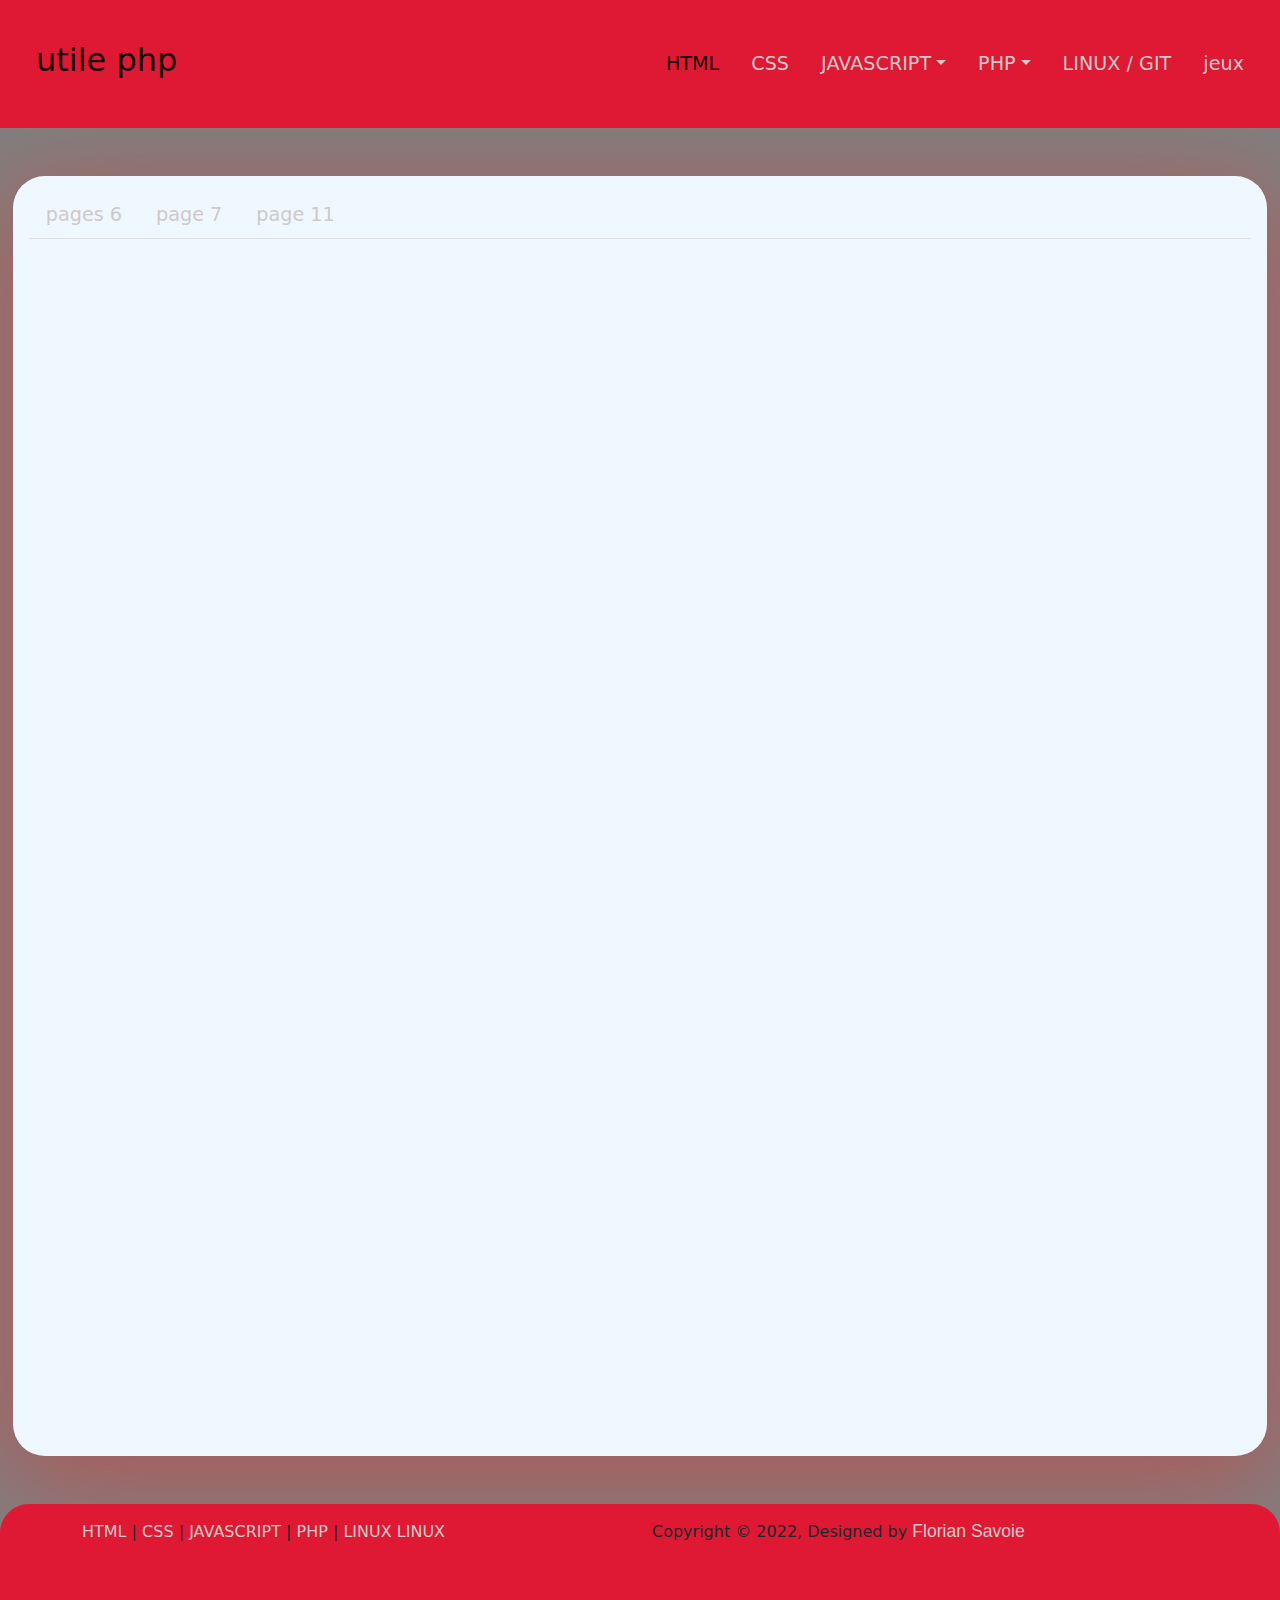
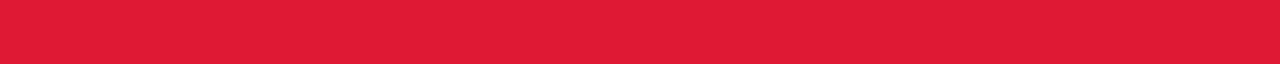
<file: javascriptcorrection.html>
<!DOCTYPE html>
<html lang="fr">

<head>
	<meta charset="UTF-8">

	<link rel="stylesheet" href="css/bootstrap-reboot.css">
	<link rel="stylesheet" href="css/bootstrap.css">
	<link rel="stylesheet" href="index.css">
	<title>florian savoie</title>
</head>

<body>


	<nav class="navbar navbar-expand-lg">
		<div class="container-fluid">
			
			<a class="navbar-brand ms-4" href="#"><h2>utile php</h2></a>
			<button class="navbar-toggler" type="button" data-bs-toggle="collapse" data-bs-target="#navbarNav"
				aria-controls="navbarNav" aria-expanded="false" aria-label="Toggle navigation">
				<span class="navbar-toggler-icon"></span>
			</button>
			<div class="collapse navbar-collapse me-3" id="navbarNav">
				<ul class="navbar-nav ms-md-auto gap-2">
                    <li class="nav-item rounded">
                        <a class="nav-link active" aria-current="page" href="index.html"><i
                                class="bi bi-house-fill me-2"></i>HTML</a>
                    </li>
                    <li class="nav-item rounded">
                        <a class="nav-link" href="css.html"><i class="bi bi-people-fill me-2"></i>CSS</a>
                    </li>

                    <li class="nav-item dropdown rounded">
                        <a class="nav-link dropdown-toggle" href="#" id="navbarDropdown" role="button"
                            data-bs-toggle="dropdown" aria-expanded="false"><i
                                class="bi bi-person-fill me-2"></i>JAVASCRIPT</a>
                        <ul class="dropdown-menu dropdown-menu-end" aria-labelledby="navbarDropdown">
                            <li><a class="dropdown-item" href="utilejs.html">utile javascript</a></li>
                            <li><a class="dropdown-item" href="javascriptcorrection.html">correction exercices</a></li>

                        </ul>
                    </li>
                    <li class="nav-item dropdown rounded">
                      <a class="nav-link dropdown-toggle" href="#" id="navbarDropdown" role="button"
                          data-bs-toggle="dropdown" aria-expanded="false"><i
                              class="bi bi-person-fill me-2"></i>PHP</a>
                      <ul class="dropdown-menu dropdown-menu-end" aria-labelledby="navbarDropdown">
                          <li><a class="dropdown-item" href="utilephp.html">utile PHP</a></li>
                          <li><a class="dropdown-item" href="correctionphp.html">correction exercices</a></li>

                      </ul>
                  </li>
                    <li class="nav-item rounded">
                        <a class="nav-link" href="linux.html"><i class="bi bi-telephone-fill me-2"></i>LINUX / GIT</a>
                    </li>
                    <li class="nav-item rounded">
                      <a class="nav-link" href="jeux.html"><i class="bi bi-telephone-fill me-2"></i>jeux</a>
                  </li>
                </ul>
			</div>
		</div>
	</nav>




	<div class="container-fluid blockPrincipal my-5">
		<div class="row p-3">
			<ul class="nav nav-tabs">
				<li class="nav-item">
					<a class="nav-link " data-bs-toggle="tab" href="#pages6">pages 6</a>
				</li>
				<li class="nav-item">
					<a class="nav-link" data-bs-toggle="tab" href="#pages7">page 7</a>
				</li>
				<li class="nav-item">
					<a class="nav-link" data-bs-toggle="tab" href="#pages11">page 11</a>
				</li>
			</ul>

			<!-- Tab panes -->




			<div class="tab-content ">
				<!---debut nav pages 6-->
				<div class="tab-pane container-fluid " id="pages6">
					<div class="row">
						<ul class="nav nav-tabs d-flex flex-column col-sm-12 col-lg-2">
							<li class="nav-item">
								<a class="nav-link " data-bs-toggle="tab" href="#exercices1p6">exercices 1</a>
							</li>
							<li class="nav-item">
								<a class="nav-link" data-bs-toggle="tab" href="#exercices2p6">exercices 2</a>
							</li>
							<li class="nav-item">
								<a class="nav-link" data-bs-toggle="tab" href="#exercices3p6">exercices 3</a>
							</li>
							<li class="nav-item">
								<a class="nav-link " data-bs-toggle="tab" href="#exercices4p6">exercices 4</a>
							</li>
							<li class="nav-item">
								<a class="nav-link" data-bs-toggle="tab" href="#exercices5p6">exercices 5</a>
							</li>
						</ul>

						<!-- Tab panes -->
						<div class="tab-content col-sm-12 col-lg-10">

							<!-- correction de l'exercices 1 de la pages 6-->
							<div class="tab-pane container-fluid fade" id="exercices1p6">
								<div class="row">
									<div class="col-sm-12 col-lg-12 col-xl-6 text-center p-3">
										<p>1 - Parité
											Ecrivez un programme qui demande un nombre à l’utilisateur puis qui teste si
											ce nombre est pair.
											Le
											programme doit afficher le résultat « nombre pair » ou « nombre impair ».
											Vous devez utiliser
											l’opérateur modulo « % » qui donne le reste d’une division. a%2 donne le
											reste de la division de a par
											2, si ce reste est égale à zéro, a est divisible par 2.</p>


											<div class="cotainer-fluid blocktest">
												<p>choisissez un nombres  nous vous diront si il est pair ou impair :</p>
												<input class="my-3" type="number" id="valeurexo1p6" name="valeurexo1p6" value=""><br>
												<input  class="my-3" type="button" id="bouton" value="Contrôler" onclick="resultat()">
												<p> votres nombre est : <p id="resultatexo1p6" ></p></p>
												
											</div>
									</div>
									<div class="col-sm-12  col-lg-12 col-xl-6 ">

										<div class="d-flex justify-content-center"><button type="button"
												class="btn btn-primary my-5 " data-bs-toggle="collapse"
												data-bs-target="#correctionexercices1p6">Solution</button></div>
										<div class="d-flex justify-content-center">
											<div id="correctionexercices1p6" class="collapse ">
												<textarea class="" name="" id="" cols="75" rows="25">
	let nbrChoix= prompt("Choisir un nombre");

if (nbrChoix %2 == 0) 
{
    alert("C'est un nombre pair !");
}
else {
    alert("C'est un nombre impair !");
}
</textarea>
											</div>
										</div>


									</div>
								</div>



							</div>
							<div class="tab-pane container-fluid fade" id="exercices2p6">
								<div class="row">
									<div class="col-sm-12  col-lg-12 col-xl-6 text-center p-3">
										<p>2 - Age
											Ecrivez un programme qui demande l’année de naissance à l’utilisateur.
											En réponse votre programme doit afficher l’âge de l’utilisateur et indiquer si l’utilisateur est majeur
											ou mineur.
											</p>
											<div class="cotainer-fluid blocktest">
												<p>veuillez indiquer votre année de naissance  :</p>
												<input class="my-3" type="number" id="demandeage2p6" name="demandeage2p6" value=""><br>
												<input  class="my-3" type="button" id="bouton" value="Contrôler" onclick="resultatexo2p6f()">
												<p> vous étes  <p id="result2p6" ></p></p>
												
											</div>
									</div>
									<div class="col-sm-12  col-lg-12 col-xl-6  ">

										<div class="d-flex justify-content-center"><button type="button"
												class="btn btn-primary my-5 " data-bs-toggle="collapse"
												data-bs-target="#correctionexercices2p6">Solution</button></div>
										<div class="d-flex justify-content-center">
											<div id="correctionexercices2p6" class="collapse ">
												<textarea class="" name="" id="" cols="70" rows="25" >
let dateNaissance= prompt("Quelle est votre année de naissance ?");

if (2022 - dateNaissance >= 18) 
{
alert("Vous avez " + (2022 - dateNaissance) + " ans. Vous êtes donc majeur.");
}
else {
alert("Vous avez " + (2022 - dateNaissance) + " ans. Vous êtes donc mineur.");
}
}
							</textarea>
											</div>
										</div>


									</div>
								</div>

							</div>



							<div class="tab-pane container-fluid fade" id="exercices3p6">
								<div class="row">
									<div class="col-sm-12  col-lg-12 col-xl-6 text-center p-3">
										<p>3 - Calculette
											Faire la saisie de 2 nombres entiers, puis la saisie d'un opérateur '+', '-', '*' ou '/'.
											Si l'utilisateur entre un opérateur erroné, le programme affichera un message d'erreur.
											Dans le cas contraire, le programme effectuera l'opération demandée (en prévoyant le cas d'erreur
											"division par 0"), puis affichera le résultat</p>
											<div class="cotainer-fluid blocktest">
												<p>veuillez choissir un premier nombres  :</p>
												<input class="my-3" type="number" id="premiernb3p6" name="premiernb3p6" value=""><br>
												<p>veuillez choisir un deuxieme nombres  :</p>
												<input class="my-3" type="number" id="deuxiemenb3p6" name="deuxiemenb3p6" value=""><br>
												<p>choisir un operateur " + - * / "  :</p>
												<input class="my-3" type="text" id="operateur3p6" name="operateur3p6" value=""><br>
												<input  class="my-3" type="button" id="bouton" value="Contrôler" onclick="resultatexo3p6f()">
												<p> le resultat est   <p id="result3p6" ></p></p>
												
											</div>
									</div>
									<div class="col-sm-12  col-lg-12 col-xl-6 ">

										<div class="d-flex justify-content-center"><button type="button"
												class="btn btn-primary my-5 " data-bs-toggle="collapse"
												data-bs-target="#correctionexercices3p6">Solution</button></div>
										<div class="d-flex justify-content-center">
											<div id="correctionexercices3p6" class="collapse">
<textarea class="" name="" id="" cols="75" rows="25">
	var nbr1= prompt("Choisir un premier nombre");
	var nbr2= prompt("Choisir un deuxième nombre");
	let operateur = prompt("Choisir un opérateur + , - , * ou /");
	
	
	switch (operateur)
	{
	case "+" :
		
		x=parseInt(nbr1, 10);
		y=parseInt(nbr2,10);
		alert( x + y );
		break;
	
	case "-" :
		alert("Le résultat est " + (nbr1 - nbr2));
		break;
	
	case"*" :
		alert("Le résultat est "  + (nbr1 * nbr2));
		break;
	
	case "/" :
		if(nbr2==0) {
			alert("Division par 0 impossible !");
		}
		else {
			alert("Le résultat est " + (nbr1 / nbr2));
		}
		break;
		
	default:
		alert("L'opérateur n'est pas correct."); 
	
	}
</textarea>
											</div>
										</div>


									</div>
								</div>
							</div>
							<div class="tab-pane container-fluid fade" id="exercices4p6">
								<div class="row">
									<div class="col-sm-12  col-lg-12 col-xl-6 text-center p-3">
										<p>4 - Remise
											A partir de la saisie du prix unitaire PU d’un produit et de la quantité commandée QTECOM, afficher
											le prix à payer PAP, en détaillant le port PORT et la remise REM, sachant que :
											 le port est gratuit si le prix des produits TOT est supérieur à 500 €. Dans le cas contraire, le
											port est de 2% de TOT
											 la valeur minimale du port à payer est de 6 €
											 la remise est de 5% si TOT est compris entre 100 et 200 € et de 10% au-delà</p>
											<div class="cotainer-fluid blocktest">
												<p>prix unitaire du produit  :</p>
												<input class="my-3" type="number" id="prixunit4p6" name="prixunit4p6" value=""><br>
												<p>veuillez choisir le nombres d'articles :</p>
												<input class="my-3" type="number" id="quantiter4p6" name="quantiter4p6" value=""><br>
												<input  class="my-3" type="button" id="bouton" value="Contrôler" onclick="resultatexo4p6f()">
												<p> le resultat est   <p id="resultatexo4p6" ></p></p>
												
											</div>
									</div>
									<div class="col-sm-12  col-lg-12 col-xl-6  ">

										<div class="d-flex justify-content-center"><button type="button"
												class="btn btn-primary my-5 " data-bs-toggle="collapse"
												data-bs-target="#correctionexercices4p6">Solution</button></div>
										<div class="d-flex justify-content-center">
											<div id="correctionexercices4p6" class="collapse ">
<textarea class="" name="" id="" cols="75" rows="25">
	var prixUnitaire= prompt("Quel est le prix unitaire du produit ?");
	var quantité= prompt("Quelle quantité faut-il commander");
	var totalProduit = quantité * prixUnitaire;
	var port;
	var remise;
	
	
	if (totalProduit > 500)
	
	{ 
	   port = parseInt (0, 10);
	}
	
	else {
		port= ((totalProduit * 2)/100);
		port = parseInt (port, 10);
		if (port < 6) {
			port=6;
		}
		else {
			port= port;
		}
	}
	
	
	if (totalProduit > 200)
	 {
		remise = ((totalProduit * 10)/100);
	 }
	
	 else
	 {
		if (totalProduit >= 100)
		{
			remise = ((totalProduit * 5)/100);
		}
		else 
		{
			remise = 0;
		}
	 }
	
	var totalApayer= (totalProduit + port - remise);
	
	alert("Le prix a payer est de " + totalApayer + "€. Les frais de port s'élève à " + port + "€. La remise est de " + remise + "€.");
</textarea>
											</div>
										</div>


									</div>
								</div>





							</div>
							<div class="tab-pane container-fluid fade" id="exercices5p6">
								<div class="row">
									<div class="col-sm-12  col-lg-12 col-xl-6 text-center p-3">
										<p>5 - Participation
											Un patron décide de calculer le montant de sa participation au prix du repas de ses employés de la
											façon suivante :
											 si il est célibataire : participation de 20%
											 si il est marié : participation de 25%
											 si il a des enfants : participation de 10% supplémentaires par enfant
											La participation est plafonnée à 50%
											Si le salaire mensuel est inférieur à 1200 € la participation est majorée de 10%.
											Ecrire le programme qui lit les informations au clavier et affiche pour chaque salarié, la participation
											à laquelle il a droit.</p>
											<div class="cotainer-fluid blocktest">
												<p>combien avez vous d'enfant   :</p>
												<input class="my-3" type="number" id="nbenfant5p6" name="nbenfant5p6" value=""><br>
												<p>quel est votre salaire mensuel  :</p>
												<input class="my-3" type="number" id="salairm5p6" name="salairm5p6" value=""><br>
												<input  class="my-3" type="button" id="bouton" value="Contrôler" onclick="resultatexo5p6f()">
												<p> le resultat est   <p id="resultatexo5p6" ></p></p>
												
											</div>
									</div>
									<div class="col-sm-12  col-lg-12 col-xl-6  ">

										<div class="d-flex justify-content-center"><button type="button"
												class="btn btn-primary my-5 " data-bs-toggle="collapse"
												data-bs-target="#correctionexercices5p6">Solution</button></div>
										<div class="d-flex justify-content-center">
											<div id="correctionexercices5p6" class="collapse ">
<textarea class="" name="" id="" cols="75" rows="25">
	var celibataire =confirm("Le salarié est-il célibataire ?");
	var enfant= prompt("Combien a t-il d'enfant ?");
	var salaire= prompt("Quel est son salaire mensuel ?");
	var maxParticipation = 50;
	var participation1;
	var participation2;
	
	
	if (celibataire== true)
		{
			if (salaire < 1200) 
			{
			   participation1 = 30;
			}
			else 
			{
				participation1 =20;
			}
		}
	else {
			if (salaire < 1200) 
			{
				participation1 = 35;
			}
			 else 
			{
				participation1 = 25;
			}
		}
	
	participation2 = ((parseInt(enfant, 10)) * 10);
	
	var participationTot = (parseInt(participation1, 10) + parseInt(participation2, 10));
	
	if (participationTot > maxParticipation)
	
	{
		participationTot = maxParticipation;
	}
	
	else {
		participationTot = participationTot;
	}
	
	alert("La participation est de " + participationTot + "%.");
</textarea>
											</div>
										</div>


									</div>
								</div>
							</div>

						</div>


					</div>
				</div>
				<!---fin nav  pages6-->
				<!---debut nav pages 7-->
				<div class="tab-pane container-fluid " id="pages7">
					<div class="row">
						<ul class="nav nav-tabs d-flex flex-column col-sm-12 col-lg-2">
							<li class="nav-item">
								<a class="nav-link " data-bs-toggle="tab" href="#exercices1p7">exercices 1</a>
							</li>
							<li class="nav-item">
								<a class="nav-link" data-bs-toggle="tab" href="#exercices2p7">exercices 2</a>
							</li>
							<li class="nav-item">
								<a class="nav-link" data-bs-toggle="tab" href="#exercices3p7">exercices 3</a>
							</li>
							<li class="nav-item">
								<a class="nav-link " data-bs-toggle="tab" href="#exercices4p7">exercices 4</a>
							</li>
							<li class="nav-item">
								<a class="nav-link" data-bs-toggle="tab" href="#exercices5p7">exercices 5</a>
							</li>
							<li class="nav-item">
								<a class="nav-link " data-bs-toggle="tab" href="#exercices6p7">exercices 6</a>
							</li>
							<li class="nav-item">
								<a class="nav-link" data-bs-toggle="tab" href="#exercices7p7">exercices 7</a>
							</li>
							<li class="nav-item">
								<a class="nav-link" data-bs-toggle="tab" href="#exercices8p7">exercices 8</a>
							</li>
							<li class="nav-item">
								<a class="nav-link " data-bs-toggle="tab" href="#exercices9p7">exercices 9</a>
							</li>
							<li class="nav-item">
								<a class="nav-link" data-bs-toggle="tab" href="#exercices10p7">exercices 10</a>
							</li>
							<li class="nav-item">
								<a class="nav-link" data-bs-toggle="tab" href="#exercices11p7">exercices 11</a>
							</li>
						</ul>

						<!-- Tab panes -->
						<div class="tab-content col-sm-12 col-lg-10">
							<div class="tab-pane container-fluid fade" id="exercices1p7">
								<div class="row">
									<div class="col-sm-12  col-lg-12 col-xl-6 text-center p-3">
										<p>1 - Saisie
											Créer une page HTML qui demande à l’utilisateur un prénom.
											La page doit continuer à demander des prénoms à l’utilisateur jusqu’à ce qu’il laisse le champ vide.
											Enfin, la page affiche sur la console le nombre de prénoms et les prénoms saisis.</p>
                                        <div class="cotainer-fluid">
<p>choisissez un nombres  nous vous diront si il est pair ou impair :</p>
<input type="text" class="form-control" placeholder="entrer un nombre"id="nbexo1p6" name="nbexo1p6">
<p> votres nombre est : <strong id="resultatnbexo1p6"></strong></p>

										</div>

									</div>
									<div class="col-sm-12  col-lg-12 col-xl-6  ">

										<div class="d-flex justify-content-center"><button type="button"
												class="btn btn-primary my-5 " data-bs-toggle="collapse"
												data-bs-target="#correctionexercices1p7">Solution</button></div>
										<div class="d-flex justify-content-center">
											<div id="correctionexercices1p7" class="collapse ">
<textarea class="" name="" id="" cols="75" rows="25">


	var tableau = [];
	var i=0;
	var j=0;
	tableau[i] = prompt("Saisir un nom")
	while (tableau[i] != null)
	{
		document.write(tableau[i]);
		i++;
		j++;
		tableau[i]= prompt("Saisir un nom");   
	}
	document.write("Le compteur est de " + j);
</textarea>
											</div>
										</div>


									</div>
								</div>
							</div>
							<div class="tab-pane container-fluid fade" id="exercices2p7">
					
									<div class="row">
										<div class="col-sm-12  col-lg-12 col-xl-6 text-center p-3">
											<p>2 - Entiers inférieurs à N
												Ecrivez un programme qui affiche les nombres inférieurs à N.</p>
										</div>
										<div class="col-sm-12  col-lg-12 col-xl-6  ">
	
											<div class="d-flex justify-content-center"><button type="button"
													class="btn btn-primary my-5 " data-bs-toggle="collapse"
													data-bs-target="#correctionexercices2p7">Solution</button></div>
											<div class="d-flex justify-content-center">
												<div id="correctionexercices2p7" class="collapse ">
	<textarea class="" name="" id="" cols="75" rows="25">


	</textarea>
												</div>
											</div>
	
	
										</div>
									</div>
								
							</div>
							<div class="tab-pane container-fluid fade" id="exercices3p7">
								
									<div class="row">
										<div class="col-sm-12  col-lg-12 col-xl-6 text-center p-3">
											<p>3 - Somme des entiers inférieurs à N
												Ecrivez un programme qui affiche la somme des nombres inférieurs à N.
												</p>
										</div>
										<div class="col-sm-12  col-lg-12 col-xl-6  ">
	
											<div class="d-flex justify-content-center"><button type="button"
													class="btn btn-primary my-5 " data-bs-toggle="collapse"
													data-bs-target="#correctionexercices3p7">Solution</button></div>
											<div class="d-flex justify-content-center">
												<div id="correctionexercices3p7" class="collapse ">
	<textarea class="" name="" id="" cols="75" rows="25">
	

	</textarea>
												</div>
											</div>
	
	
										</div>
									</div>
								
							</div>
							<div class="tab-pane container-fluid fade" id="exercices4p7">
						
									<div class="row">
										<div class="col-sm-12  col-lg-12 col-xl-6 text-center p-3">
											<p>4 - Somme d'un intervalle
												Ecrivez un programme qui saisit deux nombres n1 et n2 et qui calcul ensuite la somme des entiers de
												n1 à n2</p>
												<div class="cotainer-fluid blocktest">
													<p>numeros 1   :</p>
													<input class="my-3" type="number" id="nbentier1_4p7" name="nbentier1_4p7" value=""><br>
													<p>numero 2  :</p>
													<input class="my-3" type="number" id="nbentier2_4p7" name="nbentier2_4p7" value=""><br>
													<input  class="my-3" type="button" id="bouton" value="Contrôler" onclick="resultatexo4p7f()">
													<p> la somme des entiers de n1 à n2 est : <p id="resultatexo4p7" ></p></p>
													
												</div>
										</div>
										<div class="col-sm-12  col-lg-12 col-xl-6  ">
	
											<div class="d-flex justify-content-center"><button type="button"
													class="btn btn-primary my-5 " data-bs-toggle="collapse"
													data-bs-target="#correctionexercices4p7">Solution</button></div>
											<div class="d-flex justify-content-center">
												<div id="correctionexercices4p7" class="collapse ">
	<textarea class="" name="" id="" cols="75" rows="25">
	
	
		var n1 = prompt("Saisir un nombre entier 1 (positif ou negatif). Cliquer sur annuler renseignera la valeur 0.");
		var n2 = prompt("Saisir un nombre entier 2 (positif ou negatif). Cliquer sur annuler renseignera la valeur 0.");
		var nInter= (n2 - n1);
		var nInterAbsolu = Math.abs(nInter);
		var tableau = [];
		let somme = 0;
		
	   if (nInter != 0) 
					   {
						   for (i=0; i <= nInterAbsolu; i++)
						   {
							   if (nInter > 0)
							   {
								   tableau[i] = (Number(i) + Number(n1));
								   document.write(tableau[i] + " + ");
								   somme = somme + tableau[i];
							   }
							   else 
							   {
							   tableau[i] = (Number(i) + Number(n2));
							   document.write(tableau[i] + " + ");
							   somme = somme + tableau[i];
							   }
						   }
						   document.write(" = " + somme);
					   }
	   else 
					   {
						   document.write("Attention, il n'y a pas d'intervalle à calculer !");
					   }
	   
	</textarea>
												</div>
											</div>
	
	
										</div>
									</div>
								
							</div>
							<div class="tab-pane container-fluid fade" id="exercices5p7">
							
									<div class="row">
										<div class="col-sm-12  col-lg-12 col-xl-6 text-center p-3">
											<p>5 - Moyenne
												Ecrire un programme qui saisit des entiers et en affiche la somme et la moyenne (on arrête la saisie
												avec la valeur 0)</p>
										</div>
										<div class="col-sm-12  col-lg-12 col-xl-6  ">
	
											<div class="d-flex justify-content-center"><button type="button"
													class="btn btn-primary my-5 " data-bs-toggle="collapse"
													data-bs-target="#correctionexercices5p7">Solution</button></div>
											<div class="d-flex justify-content-center">
												<div id="correctionexercices5p7" class="collapse ">
	<textarea class="" name="" id="" cols="75" rows="25">
		var tableau = [] ;
		var somme = 0;
		for (i=0; ;i++)
		{
			var nombre = prompt("Saisir un nombre entier. Si vous saisissez 0 ou si vous cliquez sur Ok sans saisir de valeur, la saisie sera interrompue. Si vous cliquez sur annuler, la saisie continue avec une valeur renseigné de 0. ");
			if(nombre == 0) 
			{
				break;
			}
			
		else {
			tableau[i]=Number(nombre);
			somme = somme + tableau[i];
			var element = tableau.length;
			var moyenne = (somme / element) 
			document.write("Moyenne = " + moyenne + "<br>");
			}
		}
		
	</textarea>
												</div>
											</div>
	
	
										</div>
									</div>
								
							</div>
							<div class="tab-pane container-fluid fade" id="exercices6p7">
							
									<div class="row">
										<div class="col-sm-12  col-lg-12 col-xl-6 text-center p-3">
											<p>6 - Mini et maxi
												Modifiez le programme de la moyenne pour afficher le minimum et le maximum
												</p>
										</div>
										<div class="col-sm-12  col-lg-12 col-xl-6  ">
	
											<div class="d-flex justify-content-center"><button type="button"
													class="btn btn-primary my-5 " data-bs-toggle="collapse"
													data-bs-target="#correctionexercices6p7">Solution</button></div>
											<div class="d-flex justify-content-center">
												<div id="correctionexercices6p7" class="collapse ">
	<textarea class="" name="" id="" cols="75" rows="25">

		var Mini;
		var Maxi;
		for (i=0; ;i++)
		{
			var nombre = prompt("Saisir un nombre entier. Si vous saisissez 0 ou si vous cliquez sur Ok sans saisir de valeur, la saisie sera interrompue. Si vous cliquez sur annuler, la saisie continue avec une valeur renseigné de 0. ");
			if(nombre == 0) 
			{
				document.write("La saisie est terminée")
				break;
			}
			
		else {
				if (i== 0) 
					{
						Mini= Number(nombre);
						Maxi= Number(nombre);
					}
				else { 
					if (nombre <= Mini)
						{
							Mini = Number(nombre);
						}
					else {
							if (nombre >= Maxi)
							{
								Maxi = Number(nombre);
							}
							else {
								Mini = Mini;
								Maxi = Maxi;
							}
						}
					
				}
			}
		document.write("Mini = " + Mini +" et " + "Maxi = " + Maxi +"<br>");
		}
	</textarea>
												</div>
											</div>
	
	
										</div>
									</div>
								
							</div>
							<div class="tab-pane container-fluid fade" id="exercices7p7">							
								<div class="row">
									<div class="col-sm-12  col-lg-12 col-xl-6 text-center p-3">
										<p>7 - Multiples
											Ecrire un programme qui calcule les N premiers multiples d'un nombre entier X, N et X étant entrés
											au clavier.
											Exemple pour N=5 et X=7 :
											1 x 7 = 7
											2 x 7 = 14
											3 x 7 = 21
											4 x 7 = 28
											5 x 7 = 35
											Il est demandé de choisir la structure répétitive (for, while, do...while) la mieux appropriée au problème.
											On ne demande pas pour le moment de gérer les débordements (overflows) dus à des demandes de
											calcul dépassant la capacité de la machine.</p>
									</div>
									<div class="col-sm-12  col-lg-12 col-xl-6  ">

										<div class="d-flex justify-content-center"><button type="button"
												class="btn btn-primary my-5 " data-bs-toggle="collapse"
												data-bs-target="#correctionexercices7p7">Solution</button></div>
										<div class="d-flex justify-content-center">
											<div id="correctionexercices7p7" class="collapse ">
<textarea class="" name="" id="" cols="75" rows="25">


	var X = prompt("Saisir nombre X");
	var N = prompt("Saisir nombre N");
	for (i=0; i<=N; i++)
		{
			var resultat = (Number(i) * Number(X));
			document.write( i + " x " + X + " = " + resultat+ "<br>");
		}
</textarea>
											</div>
										</div>


									</div>
								</div>
							</div>
							<div class="tab-pane container-fluid fade" id="exercices8p7">
							
									<div class="row">
										<div class="col-sm-12  col-lg-12 col-xl-6 text-center p-3">
											<p>8 - Nombre de voyelles.
												Ecrire le programme qui compte le nombre de voyelles d’un mot saisi au clavier, en utilisant :
												 myVar.length : retourne le nombre de lettres de la chaîne myVar.
												 myVar.substr(p,n): extrait d’une chaîne donnée une sous-chaîne de n caractères à partir
												de la position p (attention, en Javascript, le 1er caractère se trouve à la position 0)
												 myVar.indexOf(chaine) : retourne le rang de la première occurrence de chaine dans la
												variable myVar donnée (si non trouvé : -1).</p>
										</div>
										<div class="col-sm-12  col-lg-12 col-xl-6  ">
	
											<div class="d-flex justify-content-center"><button type="button"
													class="btn btn-primary my-5 " data-bs-toggle="collapse"
													data-bs-target="#correctionexercices8p7">Solution</button></div>
											<div class="d-flex justify-content-center">
												<div id="correctionexercices8p7" class="collapse ">
	<textarea class="" name="" id="" cols="75" rows="25">
	
		var mot = prompt("Saisir un mot");
		var j = 0;
		var tableau = [];
		x = (mot.length);
		for (i = 0; i < x; i++) {
			tableau[i] = mot.substr(i, 1);
			if (tableau[i].indexOf("a") == 0) {
				j++;
			}
			else {
				if (tableau[i].indexOf("e") == 0) {
					j++;
				}
				else {
					if (tableau[i].indexOf("i") == 0) {
						j++;
					}
					else {
						if (tableau[i].indexOf("o") == 0) {
							j++;
						}
						else {
							if (tableau[i].indexOf("u") == 0) {
								j++;
							}
							else {
								if (tableau[i].indexOf("y") == 0) {
									j++;
								}
							}
						}
					}
				}
			}
		}
		document.write(j);
		
	</textarea>
												</div>
											</div>
	
	
										</div>
									</div>
							
							</div>
							<div class="tab-pane container-fluid fade" id="exercices9p7">
							
									<div class="row">
										<div class="col-sm-12  col-lg-12 col-xl-6 text-center p-3">
											<p>9 - Calcul du nombre de jeunes, de moyens et de vieux.
												Il s’agit de dénombrer les personnes d'âge strictement inférieur à 20 ans, les personnes d'âge strictement supérieur à 40 ans et celles dont l'âge est compris entre 20 ans et 40 ans (20 ans et 40 ans y
												compris).
												Le programme doit demander les âges successifs.
												Le comptage est arrêté dès la saisie d’un centenaire. Le centenaire est compté.
												Donnez le programme Javascript correspondant qui affiche les résultats.
												</p>
										</div>
										<div class="col-sm-12  col-lg-12 col-xl-6  ">
	
											<div class="d-flex justify-content-center"><button type="button"
													class="btn btn-primary my-5 " data-bs-toggle="collapse"
													data-bs-target="#correctionexercices9p7">Solution</button></div>
											<div class="d-flex justify-content-center">
												<div id="correctionexercices9p7" class="collapse ">
	<textarea class="" name="" id="" cols="75" rows="25">


	</textarea>
												</div>
											</div>
	
	
										</div>
									</div>
								
							</div>
							<div class="tab-pane container-fluid fade" id="exercices10p7">
							
									<div class="row">
										<div class="col-sm-12  col-lg-12 col-xl-6 text-center p-3">
											<p>10 - Un nombre est-il premier
												Ecrivez un programme qui permet de tester si un nombre est premier.</p>
										</div>
										<div class="col-sm-12  col-lg-12 col-xl-6  ">
	
											<div class="d-flex justify-content-center"><button type="button"
													class="btn btn-primary my-5 " data-bs-toggle="collapse"
													data-bs-target="#correctionexercices10p7">Solution</button></div>
											<div class="d-flex justify-content-center">
												<div id="correctionexercices10p7" class="collapse ">
	<textarea class="" name="" id="" cols="75" rows="25">
	

	</textarea>
												</div>
											</div>
	
	
										</div>
									</div>
								
							</div>
							<div class="tab-pane container-fluid fade" id="exercices11p7">
							
									<div class="row">
										<div class="col-sm-12  col-lg-12 col-xl-6 text-center p-3">
											<p>11 - Nombre magique
												Ecrire un programme qui met en œuvre le jeu du nombre magique :
												L’ordinateur choisit un nombre aléatoire et l’utilisateur doit trouver ce nombre. A chaque fois que
												l’utilisateur saisit une valeur, il reçoit une indication lui indiquant « plus petit » ou « plus grand ».
												Vous aurez besoin de générer un nombre aléatoire avec la fonction random de l’objet Math :
												var magic = parseInt(Math.random()*100);
												Utilisez alert pour afficher les messages « Trop grand » ou « Trop petit », prompt pour demander
												une valeur à l’utilisateur et confirm pour lui demander de rejouer.</p>
										</div>
										<div class="col-sm-12  col-lg-12 col-xl-6  ">
	
											<div class="d-flex justify-content-center"><button type="button"
													class="btn btn-primary my-5 " data-bs-toggle="collapse"
													data-bs-target="#correctionexercices11p7">Solution</button></div>
											<div class="d-flex justify-content-center">
												<div id="correctionexercices11p7" class="collapse ">
	<textarea class="" name="" id="" cols="75" rows="25">
	
		do {
			let i=0;
			let nombreMagique = parseInt(Math.random()*100);
			
			do  {
				guess = prompt("Quel est le nombre magique ?");
				i++;
				   if(guess < nombreMagique){
						   alert("Plus grand");
				   }
				   else {
					if(guess == nombreMagique) {
						alert("Vous avez trouvé le nombre magique " + nombreMagique + " en " + i + " coups");
					}
					else {
						alert("Plus petit");
				   }
				}  
				   
			   } while(guess != nombreMagique);
			
			let rejouer=confirm("Voulez-vous rejouer ?");
			}
			while(rejouer==true);
	</textarea>
												</div>
											</div>
	
	
										</div>
									</div>
							
							</div>
						</div>


					</div>
				</div>
				<!---fin nav 7-->
				<!---debut nav pages 11-->
				<!--
				<div class="tab-pane container-fluid " id="pages11">
					<div class="row">
						<ul class="nav nav-tabs d-flex flex-column col-sm-12 col-lg-2">
							<li class="nav-item">
								<a class="nav-link " data-bs-toggle="tab" href="#exercices1p11">exercices 1</a>
							</li>
							<li class="nav-item">
								<a class="nav-link" data-bs-toggle="tab" href="#exercices2p11">exercices 2</a>
							</li>
							<li class="nav-item">
								<a class="nav-link" data-bs-toggle="tab" href="#exercices3p11">exercices 3</a>
							</li>
							<li class="nav-item">
								<a class="nav-link " data-bs-toggle="tab" href="#exercices4p11">exercices 4</a>
							</li>
							<li class="nav-item">
								<a class="nav-link" data-bs-toggle="tab" href="#exercices5p11">exercices 5</a>
							</li>
						</ul>

					
						<div class="tab-content col-sm-12 col-lg-10">
							<div class="tab-pane container-fluid fade" id="exercices1p11"></div>
							<div class="tab-pane container-fluid fade" id="exercices2p11">zzezez</div>
							<div class="tab-pane container-fluid fade" id="exercices3p11">zezsdfds</div>
							<div class="tab-pane container-fluid fade" id="exercices4p11">fsdfs</div>
							<div class="tab-pane container-fluid fade" id="exercices5p11">zzezez</div>

						</div>


					</div>
				</div>-->
				<!---debut nav pages 11-->








			</div>
		</div>

	</div>















	<footer id="footer" class="top-space">



		<div class="footer2">
			<div class="container">
				<div class="row pt-3">

					<div class="col-md-6 widget">
						<div class="widget-body">
							<p class="simplenav">
								<a class="lien_nav" href="index.html">HTML</a> |
                                <a class="lien_nav" href="css.html">CSS</a> |
                                <a class="lien_nav" href="javascriptcorrection.html">JAVASCRIPT</a> |
                                <a class="lien_nav" href="php.html">PHP</a> |
                                <a class="lien_nav" href="linux.html">LINUX</a>
                                <a class="lien_nav" href="jeux.html">LINUX</a>
							</p>
						</div>
					</div>

					<div class="col-md-6 widget">
						<div class="widget-body">
							<p class="text-right ">
								Copyright &copy; 2022,  Designed by <a class="lien_nav2"
								href="https://florian-savoie.github.io/mon-cv/" rel="designer">Florian Savoie</a>
							</p>
						</div>
					</div>

				</div> <!-- /row of widgets -->
			</div>
		</div>
	</footer>








	<script src="js/bootstrap.bundle.min.js"></script>
	<script src="https://ajax.googleapis.com/ajax/libs/jquery/3.6.0/jquery.min.js"></script>
	<script src="index.js"></script>

</body>

</html>
</file>
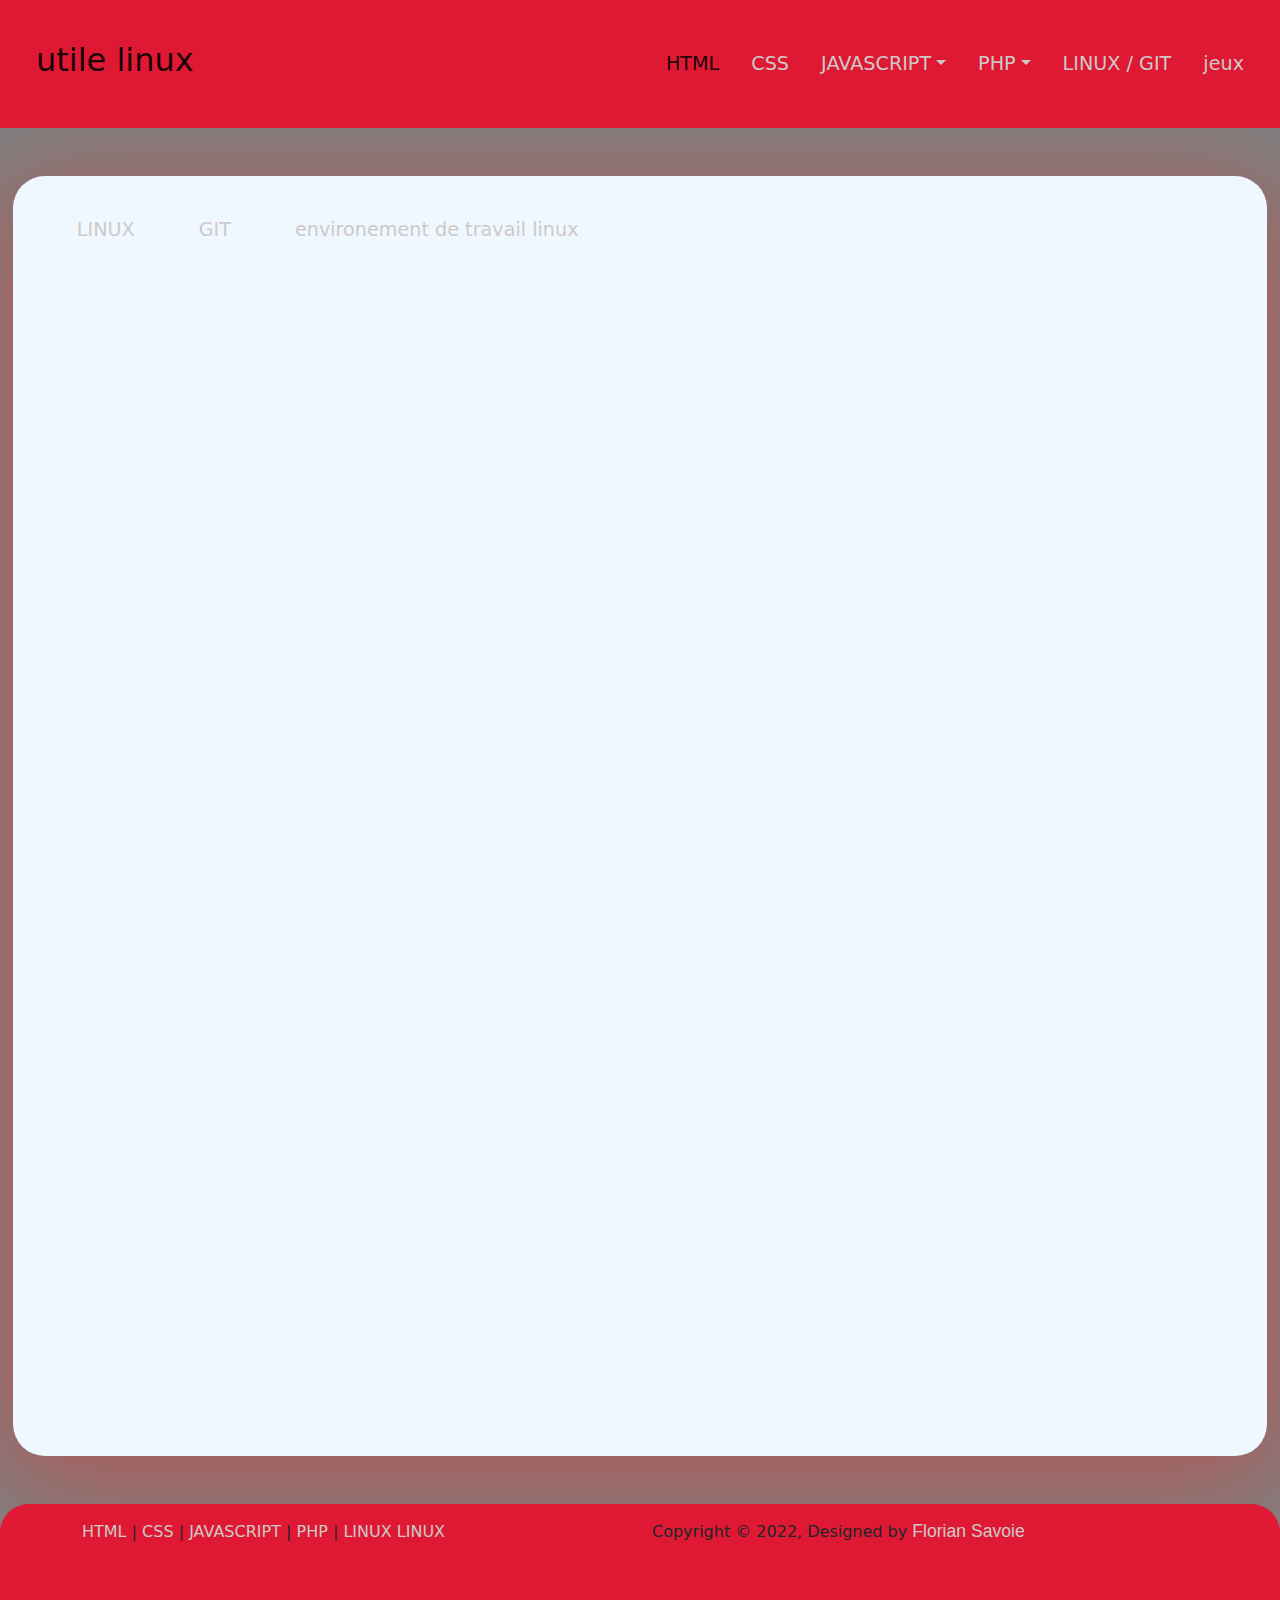
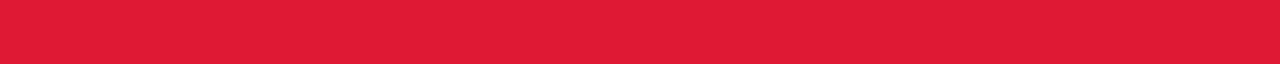
<file: linux.html>
<!DOCTYPE html>
<html lang="fr">

<head>
    <meta charset="UTF-8">

    <link rel="stylesheet" href="css/bootstrap-reboot.css">
    <link rel="stylesheet" href="css/bootstrap.css">
    <link rel="stylesheet" href="index.css">
    <title>florian savoie</title>
</head>

<body>


	<nav class="navbar navbar-expand-lg">
		<div class="container-fluid">
			
			<a class="navbar-brand ms-4" href="#"><h2>utile linux</h2></a>
			<button class="navbar-toggler" type="button" data-bs-toggle="collapse" data-bs-target="#navbarNav"
				aria-controls="navbarNav" aria-expanded="false" aria-label="Toggle navigation">
				<span class="navbar-toggler-icon"></span>
			</button>
			<div class="collapse navbar-collapse me-3" id="navbarNav">
				<ul class="navbar-nav ms-md-auto gap-2">
                    <li class="nav-item rounded">
                        <a class="nav-link active" aria-current="page" href="index.html"><i
                                class="bi bi-house-fill me-2"></i>HTML</a>
                    </li>
                    <li class="nav-item rounded">
                        <a class="nav-link" href="css.html"><i class="bi bi-people-fill me-2"></i>CSS</a>
                    </li>

                    <li class="nav-item dropdown rounded">
                        <a class="nav-link dropdown-toggle" href="#" id="navbarDropdown" role="button"
                            data-bs-toggle="dropdown" aria-expanded="false"><i
                                class="bi bi-person-fill me-2"></i>JAVASCRIPT</a>
                        <ul class="dropdown-menu dropdown-menu-end" aria-labelledby="navbarDropdown">
                            <li><a class="dropdown-item" href="utilejs.html">utile javascript</a></li>
                            <li><a class="dropdown-item" href="javascriptcorrection.html">correction exercices</a></li>

                        </ul>
                    </li>
                    <li class="nav-item dropdown rounded">
                      <a class="nav-link dropdown-toggle" href="#" id="navbarDropdown" role="button"
                          data-bs-toggle="dropdown" aria-expanded="false"><i
                              class="bi bi-person-fill me-2"></i>PHP</a>
                      <ul class="dropdown-menu dropdown-menu-end" aria-labelledby="navbarDropdown">
                          <li><a class="dropdown-item" href="utilephp.html">utile PHP</a></li>
                          <li><a class="dropdown-item" href="correctionphp.html">correction exercices</a></li>

                      </ul>
                  </li>
                    <li class="nav-item rounded">
                        <a class="nav-link" href="linux.html"><i class="bi bi-telephone-fill me-2"></i>LINUX / GIT</a>
                    </li>
                    <li class="nav-item rounded">
                      <a class="nav-link" href="jeux.html"><i class="bi bi-telephone-fill me-2"></i>jeux</a>
                  </li>
                </ul>
			</div>
		</div>
	</nav>




    <div class="container-fluid blockPrincipal my-5">
        <div class="row p-3">
            <ul class="nav nav-pills p-3">
                <li class="nav-item mx-3">
                  <a class="nav-link " data-bs-toggle="pill" href="#linux">LINUX</a>
                </li>
                <li class="nav-item mx-3">
                  <a class="nav-link" data-bs-toggle="pill" href="#git">GIT</a>
                </li>
                <li class="nav-item mx-3">
                    <a class="nav-link" data-bs-toggle="pill" href="#environementtravail">environement de travail linux</a>
                  </li>
              </ul>
              
              <!-- Tab panes -->
              <div class="tab-content container active">
               
<!--    partie linux    -->
 <div class="tab-pane container-fluid" id="linux">
    <div class="row">

        <ul class="nav nav-pills container-fluid col-sm-12 col-lg-2 flex-column p-3">
            <li class="nav-item ">
              <a class="nav-link " data-bs-toggle="pill" href="#pensebetelinux">pense bete linux</a>
            </li>
            <li class="nav-item">
              <a class="nav-link" data-bs-toggle="pill" href="#commandeutilelinux">commande utile linux</a>
            </li>
            <!-- Tab panes   <li class="nav-item">
              <a class="nav-link" data-bs-toggle="pill" href="#menu2"></a>
            </li>-->
          </ul>
          
          <!-- Tab panes -->
          <div class="tab-content  col-sm-12 col-lg-10">
            <div class="tab-pane container-fluid fade" id="pensebetelinux"><img src="img/pense bete linux2.png" class="img-fluid" alt=""><img src="img/pense bete linux.webp" class="img-fluid" alt=""></div>
            <div class="tab-pane container fade" id="commandeutilelinux"><div class="container mt-3">
              <table class="table table-striped">
                <thead>
                  <tr>
                    <th>Commande</th>
                    <th>Description</th>
                  </tr>
                </thead>
                <tbody>
                  <tr>
                    <td>sudo apt update</td>
                    <td>mettre a jour les paquets</td>
                  </tr>
                  <tr>
                    <td>snap version</td>
                    <td>connaitre la version de son snap</td>
                  </tr>
                  <tr>
                    <td>sudo systemctl daemon-reload</td>
                    <td>recharger daemon</td>
                  </tr>
                  <tr>
                    <td></td>
                    <td></td>
                  </tr>
                  <tr>
                    <td></td>
                    <td></td>
                  </tr>
                  <tr>
                    <td></td>
                    <td></td>
                  </tr>
                  <tr>
                    <td></td>
                    <td></td>
                  </tr>
                  <tr>
                    <td></td>
                    <td></td>
                  </tr>
                  <tr>
                    <td></td>
                    <td></td>
                  </tr>
                  <tr>
                    <td></td>
                    <td></td>
                  </tr>
                  <tr>
                    <td></td>
                    <td></td>
                  </tr>
                  <tr>
                    <td></td>
                    <td></td>
                  </tr>
                  <tr>
                    <td></td>
                    <td></td>
                  </tr>
                  <tr>
                    <td></td>
                    <td></td>
                  </tr>
                  <tr>
                    <td></td>
                    <td></td>
                  </tr>
                  <tr>
                    <td></td>
                    <td></td>
                  </tr>
                  <tr>
                    <td></td>
                    <td></td>
                  </tr>
                  <tr>
                    <td></td>
                    <td></td>
                  </tr>
                  <tr>
                    <td></td>
                    <td></td>
                  </tr>
                  <tr>
                    <td></td>
                    <td></td>
                  </tr>
                  <tr>
                    <td></td>
                    <td></td>
                  </tr>
                  <tr>
                    <td></td>
                    <td></td>
                  </tr>
                  <tr>
                    <td></td>
                    <td></td>
                  </tr>
                  <tr>
                    <td></td>
                    <td></td>
                  </tr>
                  <tr>
                    <td></td>
                    <td></td>
                  </tr>
                  <tr>
                    <td></td>
                    <td></td>
                  </tr>
                  <tr>
                    <td></td>
                    <td></td>
                  </tr>
                </tbody>
              </table>
            </div></div>
            <div class="tab-pane container fade" id="menu2">...</div>
          </div>



    </div>


                </div>





                <!--    partie git    -->
                <div class="tab-pane container-fluid fade" id="git">
    <div class="row">

        <ul class="nav nav-pills container-fluid col-sm-12 col-lg-2 flex-column p-3">
            <li class="nav-item ">
              <a class="nav-link " data-bs-toggle="pill" href="#pensebetegit">pense bete git</a>
            </li>
            <li class="nav-item">
              <a class="nav-link" data-bs-toggle="pill" href="#commandeutilegit">commande utile git</a>
            </li>
          <!-- Tab panes    <li class="nav-item">
              <a class="nav-link" data-bs-toggle="pill" href="#menu2">Menu 2</a>
            </li>--> 
          </ul>
          
          <!-- Tab panes git -->
          <div class="tab-content  col-sm-12 col-lg-10">
            <div class="tab-pane container-fluid fade" id="pensebetegit"><img src="img/git pense bete.png" class="img-fluid" alt="">
              <img src="img/git2.pdf" class="img-fluid" alt="">
              <img src="img/git3.png" class="img-fluid" alt="">
              <img src="img/git4.png" class="img-fluid" alt="">
              <img src="img/git5.png" class="img-fluid" alt="">
            </div>
            <div class="tab-pane container fade" id="commandeutilegit">
              <table class="table table-striped">
                <thead>
                  <tr>
                    <th>Commande</th>
                    <th>Description</th>
                  </tr>
                </thead>
                <tbody>
                                    <tr>
                    <td>git init
                    </td>
                    <td>Cette commande est utilisée pour créer un nouveau dépôt GIT :</td>
                  </tr>
                  <tr>
                    <td>git config --global user.email sam@google.com</td>
                    <td>définir le mail d’un utilisateur:</td>
                  </tr>

                  <tr>
                    <td>git add temp.txt
                    </td>
                    <td>La commande git add peut être utilisée pour ajouter des fichiers à l’index. Par exemple, la commande suivante ajoutera un fichier nommé temp.txt dans le répertoire local de l’index:</td>
                  </tr>
                  <tr>
                    <td>git clone alex@93.188.160.58:/chemin/vers/dépôt
                    </td>
                    <td>La commande git clone est utilisée pour la vérification des dépôts. Si le dépôt se trouve sur un serveur distant, utilisez:</td>
                  </tr>
                  <tr>
                    <td>git clone /chemin/vers/dépôt
                    </td>
                    <td>Inversement, si une copie de travail d’un dépôt local doit être créée, utilisez:
                    </td>
                  </tr>
                  <tr>
                    <td>git commit –m “Description du commit”
                    </td>
                    <td>La commande git commit permet de valider les modifications apportées au HEAD. Notez que tout commit ne se fera pas dans le dépôt distant.</td>
                  </tr>
                  <tr>
                    <td>git status
                    </td>
                    <td>La commande git status affiche la liste des fichiers modifiés ainsi que les fichiers qui doivent encore être ajoutés ou validés. Usage:</td>
                  </tr>
                  <tr>
                    <td>git push origin master
                    </td>
                    <td>Git push est une autre commandes GIT de base. Un simple push envoie les modifications locales apportées à la branche principale associée :</td>
                  </tr>
                  <tr>
                    <td>command git checkout -b nom-branche
                    </td>
                    <td>La commande git checkout peut être utilisée pour créer des branches ou pour basculer entre elles. Par exemple nous allons créer une branche:</td>
                  </tr>
                  <tr>
                    <td>git checkout nom-branche
                    </td>
                    <td>Pour passer simplement d’une branche à une autre, utilisez:
                    </td>
                  </tr>
                  <tr>
                    <td>git remote –v
                    </td>
                    <td>Cette commande remote permet à un utilisateur de se connecter à un dépôt distant. La commande suivante répertorie les dépôts distants actuellement configurés:
                    </td>
                  </tr>
                  <tr>
                    <td>git remote add origin <93.188.160.58>
                    </td>
                    <td>Cette commande permet à l’utilisateur de connecter le dépôt local à un serveur distant:</td>
                  </tr>
                  <tr>
                    <td>git branch
                    </td>
                    <td>La commande git branch peut être utilisée pour répertorier, créer ou supprimer des branches. Pour répertorier toutes les branches présentes dans le dépôt, utilisez:
                    </td>
                  </tr>
                  <tr>
                    <td>git branch –d <nom-branche>
                    </td>
                    <td>Pour supprimer une branche:
                    </td>
                  </tr>
                  <tr>
                    <td>git pull
                    </td>
                    <td>Pour fusionner toutes les modifications présentes sur le dépôt distant dans le répertoire de travail local, la commande pull est utilisée. Usage:
                    </td>
                  </tr>
                  <tr>
                    <td>git merge nom-branche
                    </td>
                    <td>La commande git merge est utilisée pour fusionner une branche dans la branche active. Usage:
                    </td>
                  </tr>
                  <tr>
                    <td>git diff --base nom-fichier
                    </td>
                    <td>La commande git diff permet de lister les conflits. Pour visualiser les conflits d’un fichier, utilisez
                    </td>
                  </tr>
                  <tr>
                    <td>git diff branche-source branche-cible
                    </td>
                    <td>La commande suivante est utilisée pour afficher les conflits entre les branches à fusionner avant de les fusionner:
                    </td>
                  </tr>
                  <tr>
                    <td>git diff
                    </td>
                    <td>Pour simplement énumérer tous les conflits actuels, utilisez:
                    </td>
                  </tr>
                  <tr>
                    <td>git tag 1.1.0 insert-commitID-here
                    </td>
                    <td>Le marquage est utilisé pour marquer des commits spécifiques avec des poignées simples. Un exemple peut être:
                    </td>
                  </tr>
                  <tr>
                    <td>git reset --hard HEAD
                    </td>
                    <td>Git rm peut être utilisé pour supprimer des fichiers de l’index et du répertoire de travail. Usage:
                    </td>
                  </tr>
                  <tr>
                    <td>git stash
                    </td>
                    <td>L’une des moins connues, git stash aide à enregistrer les changements qui ne doivent pas être commit immédiatement. C’est un commit temporaire. Usage:
                    </td>
                  </tr>
                  <tr>
                    <td>git show
                    </td>
                    <td>Pour afficher des informations sur tout fichier git, utilisez la commande git show . Par exemple:
                    </td>
                  </tr>
                  <tr>
                    <td>git fetch origin
                    </td>
                    <td>Git fetch permet à un utilisateur d’extraire tous les fichiers du dépôt distant qui ne sont pas actuellement dans le répertoire de travail local. Exemple d’utilisation:
                    </td>
                  </tr>
                  <tr>
                    <td>git ls-tree HEAD
                    </td>
                    <td>Pour afficher un fichier arborescent avec le nom et le mode de chaque élément, et la valeur SHA-1 du blob, utilisez la commande git ls-tree . Par exemple:
                    </td>
                  </tr>
                  <tr>
                    <td>git cat-file –p d670460b4b4aece5915caf5c68d12f560a9fe3e4
                    </td>
                    <td>À l’aide de la valeur SHA-1, affichez le type d’un fichier à l’aide de la commande git cat-file . Par exemple:
                    </td>
                  </tr>
                  <tr>
                    <td>git grep "www.hostinger.com"
                    </td>
                    <td>Git grep permet à un utilisateur de rechercher dans les arbres de contenu des expressions et / ou des mots. Par exemple, pour rechercher www.hostinger.com dans tous les fichiers, utilisez:
                    </td>
                  </tr>
                  <tr>
                    <td>gitk</td>
                    <td>Gitk est l’interface graphique du dépôt local. Vous pouvez l’appeler en exécutant:
                    </td>
                  </tr>
                  <tr>
                    <td>git instaweb –httpd=webrick
                    </td>
                    <td>Avec la commande git instaweb , un serveur Web peut être exécuté par interface avec le dépôt local. Qui redirige directement vers un serveur web. Par exemple:
                    </td>
                  </tr>
                  <tr>
                    <td>git gc
                    </td>
                    <td>Pour optimiser le dépôt en supprimant les fichiers inutiles et les optimiser, utilisez:
                    </td>
                  </tr>
                  <tr>
                    <td>git archive --format=tar master
                    </td>
                    <td>La commande git archive permet à un utilisateur de créer un fichier zip ou tar contenant les composants d’un arbre du dépôt. Par exemple:
                    </td>
                  </tr>
                  <tr>
                    <td>git prune
                    </td>
                    <td>Via la commande git prune , les fichiers qui n’ont pas de pointeurs entrants seront supprimés. Usage:
                    </td>
                  </tr>
                  <tr>
                    <td>git fsck
                    </td>
                    <td>Pour effectuer une vérification d’intégrité du système de fichiers git, utilisez la commande git fsck . Tous les fichiers corrompus seront identifiés:
                    </td>
                  </tr>
                  <tr>
                    <td>git rebase master
                    </td>
                    <td>La commande git rebase est utilisée pour la réapplication des commits sur une autre branche. Par exemple:
                    </td>
                  </tr>
                </tbody>
              </table>
            </div>
            <div class="tab-pane container fade" id="menu2">...</div>
          </div>



    </div>


                </div>
                <div class="tab-pane container-fluid" id="environementtravail">
                    <div class="row">
                
                        <ul class="nav nav-pills container-fluid col-sm-12 col-lg-2 flex-column p-3">
                          <li class="nav-item">
                            <a class="nav-link" data-bs-toggle="pill" href="#PhpStorm">PhpStorm</a>
                          </li>
                          <li class="nav-item">
                              <a class="nav-link" data-bs-toggle="pill" href="#Mysql">Mysql</a>
                            </li>
                            <li class="nav-item ">
                              <a class="nav-link " data-bs-toggle="pill" href="#ssh">ssh</a>
                            </li>
                            <li class="nav-item">
                              <a class="nav-link" data-bs-toggle="pill" href="#phphuit">php 8.1</a>
                            </li>
                            <li class="nav-item">
                              <a class="nav-link" data-bs-toggle="pill" href="#nginx">nginx</a>
                            </li>
                            <li class="nav-item">
                              <a class="nav-link" data-bs-toggle="pill" href="#Zsh">Zsh</a>
                            </li>
                            <li class="nav-item">
                              <a class="nav-link" data-bs-toggle="pill" href="#installationUbuntu">installation environement de travail de A-Z</a>
                            </li>
                            <li class="nav-item">
                              <a class="nav-link" data-bs-toggle="pill" href="#installationCodeigniter">installation Composer + Codeigniter</a>
                            </li>
                          </ul>
                          
                          <!-- Tab panes -->
                          <div class="tab-content  col-sm-12 col-lg-10">
                            <div class="tab-pane container fade" id="PhpStorm">
                              <table class="table table-striped">
                              <thead>
                                <tr>
                                  <th>Commande</th>
                                  <th>Description</th>
                                </tr>
                              </thead>
                              <tbody>
                                <tr>
                                  <td></td>
                                  <td></td>
                                </tr>
                              </tbody>
                            </table>
                            </div>
                            <div class="tab-pane container fade" id="Mysql">
                              <table class="table table-striped">
                              <thead>
                                <tr>
                                  <th>Commande</th>
                                  <th>Description</th>
                                </tr>
                              </thead>
                              <tbody>
                                <tr>
                                  <td>apt install mysql-server</td>
                                  <td>telecharger nginx</td>
                                </tr>
                                <tr>
                                  <td>service mysql start</td>
                                  <td>Pour démarrer mysql lorsqu’il est arrêté</td>
                                </tr>
                                <tr>
                                  <td>service mysql stop</td>
                                  <td>Pour arrêté mysql </td>
                                </tr>
                                <tr>
                                  <td>service mysql status</td>
                                  <td> connaitre l'etat de mysql</td>
                                </tr>
                                <tr>
                                  <td>service mysql restart</td>
                                  <td>Pour redémarrer mysql</td>
                                </tr>
                                <tr>
                                  <td>service mysql reload</td>
                                  <td>redemare mysql</td>
                                </tr>
                                <tr>
                                  <td>service mysql force-reload</td>
                                  <td>force le redemarrage de mysql</td>
                                </tr>
                                <tr>
                                  <td>mysql --version</td>
                                  <td>Il est parfois utile de connaître la version installée:</td>
                                </tr>
                                <tr>
                                  <td>mysql -u root</td>
                                  <td>Lancer la console MySQL / Si vous n'avez pas défini de mot de passe (déconseillé) :</td>
                                </tr>
                                <tr>
                                  <td>mysql -u root -p</td>
                                  <td> Lancer la console MySQL Si vous avez défini un mot de passe :et tapez votre mot de passe. </td>
                                </tr>
                                <tr>
                                  <td>USE nom_de_la_base;
                                  </td>
                                  <td>Utiliser une base de données existante</td>
                                </tr>
                                 <tr>
                                  <td>CREATE DATABASE nom_de_la_base;</td>
                                  <td>Créer une base de données
                                  </td>
                                </tr>
                                <tr>
                                  <td>SHOW DATABASES;</td>
                                  <td>Liste des bases de données</td>
                                </tr>
                               
                                <tr>
                                  <td>DROP DATABASE nom_de_la_base;
                                  </td>
                                  <td>Supprimer une base de données
                                  </td>
                                </tr>
                                <tr>
                                  <td>SHOW TABLES;
                                  </td>
                                  <td>Liste des tables de la base de données active
                                  </td>
                                </tr>
                                <tr>
                                  <td>DESCRIBE nom_table;
                                  </td>
                                  <td>Structure d'une table
                                  </td>
                                </tr>
                                <tr>
                                  <td>ALTER TABLE nom_table RENAME AS nouveau_nom;
                                  </td>
                                  <td>Renommer une table
                                  </td>
                                </tr>
                                <tr>
                                  <td>sudo apt install libqt5sql5-mysql
                                  </td>
                                  <td>Installer la bibliothèque Qt5 pour mysql afin de l'utiliser sous Qt :

                                  </td>
                                </tr>
                                <tr>
                                  <td>sudo mysqldump maBase > maBase_backup.sql
</td>
                                  <td>Pour exporter la base de donnée « maBase », utilisez la commande :

                                  </td>
                                </tr>
                                <tr>
                                  <td></td>
                                  <td></td>
                                </tr>
                              </tbody>
                            </table>
                            </div>
                            <div class="tab-pane container-fluid " id="ssh">
                              <table class="table table-striped">
                                <thead>
                                  <tr>
                                    <th>Commande</th>
                                    <th>Description</th>
                                  </tr>
                                </thead>
                                <tbody>
                                  <tr>
                                    <td>ssh-keygen</td>
                                    <td>générer une paire de clé SSH </td>
                                  </tr>
                                                                    <tr>
                                    <td>cd /home/"Nomutilisateur"/.ssh</td>
                                    <td>permet d'aller a la racine du dossier ssh</td>
                                  </tr>
                                  <tr>
                                    <td>id_rsa</td>
                                    <td>dans le dossier .ssh id_rsa: clé privé a conserver sur son PC et à ne surtout pas partager</td>
                                  </tr>
                                  <tr>
                                    <td>id_rsa.pub</td>
                                    <td>dans le dossier .ssh id_rsa: clé publique à envoyer sur les machines avec lesquels vous voulez communiquer en SSH</td>
                                  </tr>
                                  <tr>
                                    <td>eval "$(ssh-agent -s)"</td>
                                    <td>recharger l'agent ssh</td>
                                  </tr>
                                  <tr>
                                    <td>cat nomdelaclés</td>
                                    <td>afficher la clés ssh</td>
                                  </tr>
                                  <tr>
                                    <td>ssh-add /home/nomUtilisateur/.ssh/id_rsa
                                    </td>
                                    <td>se connecter en su et taper cette commande permet d'activer les droits pour cette clés</td>
                                  </tr>

                                </tbody>
                              </table>
                            </div>
                            <div class="tab-pane container fade" id="phphuit">
                              <table class="table table-striped">
                                <thead>
                                  <tr>
                                    <th>Commande</th>
                                    <th>Description</th>
                                  </tr>
                                </thead>
                                <tbody>
                                  <tr>
                                    <td> apt update</td>
                                    <td>mettre a jour les paquets</td>
                                  </tr>
                                  <tr>
                                    <td>sudo apt install software-properties-common 
                                      sudo add-apt-repository ppa:ondrej/php 
                                      sudo apt update</td>
                                    <td>Maintenant, dans cette étape, nous ajoutons PHP PPA. En utilisant la commande suivante pour installer PHP 8.1.</td>
                                  </tr>
                                  <tr>
                                    <td>apt install php8.1</td>
                                    <td>installer php8.1</td>
                                  </tr>
                                  <tr>
                                    <td>php-v</td>
                                    <td>Pour confirmer l'installation à l'aide de la commande suivante.</td>
                                  </tr>
                                  <tr>
                                    <td>sudo apt install php8.1-extension_name
                                    </td>
                                    <td>install les extensions PHP 8.x. En utilisant la commande suivante</td>
                                  </tr>
                                  <tr>
                                    <td> apt install php8.1-fpm php8.1 php8.1-common php8.1-mysql php8.1-xml php8.1-xmlrpc php8.1-curl php8.1-gd php8.1-imagick php8.1-cli php8.1-imap php8.1-mbstring php8.1-opcache php8.1-soap php8.1-zip php8.1-intl php8.1-bcmath unzip -y
                                    </td>
                                    <td>installer php8.1</td>
                                  </tr>
                                  <tr>
                                  <td>service php8.1-fpm start</td>
                                  <td>Pour démarrer php8.1 lorsqu’il est arrêté</td>
                                </tr>
                                <tr>
                                  <td>service php8.1-fpm stop</td>
                                  <td>Pour arrêté php8.1 </td>
                                </tr>
                                <tr>
                                  <td>service php8.1-fpm restart</td>
                                  <td>Pour redémarrer php8.1</td>
                                </tr>
                                  <tr>
                                    <td>service php8.1-fpm status</td>
                                    <td> connaitre l'etat de php8.1</td>
                                  </tr>
                                  <tr>
                                    <td></td>
                                    <td></td>
                                  </tr>

                                </tbody>
                              </table>
                            </div>
                            <div class="tab-pane container fade" id="nginx">
                              <table class="table table-striped">
                              <thead>
                                <tr>
                                  <th>Commande</th>
                                  <th>Description</th>
                                </tr>
                              </thead>
                              <tbody>
                                <tr>
                                  <td>sudo apt update</td>
                                  <td>mettre a jour les paquets</td>
                                </tr>
                                <tr>
                                  <td>sudo apt install nginx</td>
                                  <td>telecharger nginx</td>
                                </tr>
                                <tr>
                                  <td>service nginx start</td>
                                  <td>Pour démarrer nginx lorsqu’il est arrêté</td>
                                </tr>
                                <tr>
                                  <td>service nginx stop</td>
                                  <td>Pour arrêté nginx </td>
                                </tr>
                                <tr>
                                  <td>service nginx status</td>
                                  <td> connaitre l'etat de nginx</td>
                                </tr>
                                <tr>
                                  <td>service nginx restart</td>
                                  <td>Pour redémarrer nginx</td>
                                </tr>
                                <tr>
                                  <td>service nginx reload</td>
                                  <td>Si vous procédez uniquement à des modifications de configuration, il se peut que Nginx se recharge souvent sans interrompre les connexions. Pour ce faire, tapez :</td>
                                </tr>
                                <tr>
                                  <td>service nginx disable</td>
                                  <td>Par défaut, Nginx est configuré pour un lancement automatique au démarrage du serveur. Si ce n’est pas ce que vous souhaitez, vous pouvez désactiver ce comportement</td>
                                </tr>
                                <tr>
                                  <td>service nginx enable</td>
                                  <td>Pour réactiver le service de lancement automatique au démarrage</td>
                                </tr>
                                <tr>
                                  <td>cd /etc/nginx/sites-available</td>
                                  <td>répertoire dans lequel vous pouvez stocker les blocs de serveur par site. </td>
                                </tr>
                                <tr>
                                  <td>cd /etc/nginx/sites-enabled</td>
                                  <td> répertoire dans lequel les blocs de serveur par site activés sont stockés.</td>
                                </tr>
                                <tr>
                                  <td>cd /etc/nginx</td>
                                  <td>répertoire de configuration Nginx</td>
                                </tr>
                                 <tr>
                                  <td>cd /etc/nginx/sites-available puis vi Mon_Projet</td>
                                  <td>cree un fichier texte au quelle il faut ajouter les donners contenant les infos du serveur</td>
                                </tr>
                                <tr>
                                  <td>ln -s /etc/nginx/sites-available/Mon_Projet /etc/nginx/sites-enabled/</td>
                                  <td>activer le fichier en créant un lien depuis celui-ci vers le répertoire sites-enabled</td>
                                </tr>
                               
                                <tr>
                                  <td></td>
                                  <td></td>
                                </tr>

                              </tbody>
                            </table>
                            </div>
                            <div class="tab-pane container fade" id="Zsh">
                              <table class="table table-striped">
                              <thead>
                                <tr>
                                  <th>Commande</th>
                                  <th>Description</th>
                                </tr>
                              </thead>
                              <tbody>
                                <tr>
                                  <td>sudo apt install zsh</td>
                                  <td>installer zsh</td>
                                </tr>
                                <tr>
                                  <td>chsh -s $(which zsh)</td>
                                  <td>Paramétrage par défaut de Zsh</td>
                                </tr>
                                <tr>
                                  <td>sh -c "$(curl -fsSL https://raw.github.com/robbyrussell/oh-my-zsh/master/tools/install.sh)</td>
                                  <td>Installation d’Oh My Zsh</td>
                                </tr>
                                <tr>
                                  <td><a href="https://github.com/ohmyzsh/ohmyzsh/wiki/Themes" target="_blank">https://github.com/ohmyzsh/ohmyzsh/wiki/Themes</a> </td>
                                  <td>les themes ssh</td>
                                </tr>
                                <tr>
                                  <td>vi .zshrc</td>
                                  <td>acceder au fichier zsh pour modifier le theme </td>
                                </tr>
                                <tr>
                                  <td></td>
                                  <td></td>
                                </tr>
                              </tbody>
                            </table>
                            </div>
                            <div class="tab-pane container-fluid " id="installationUbuntu">
                             
<h1 class="text-center mb-5 police"> -Installation d'un environnement de travail d'A-Z</h1>


<p class="my-3 police">-Tout d'abord, assurez-vous que la virtualisation est activée dans le BIOS et que votre Windows est bien à jour afin de pouvoir faire fonctionner WSL 2 ; </p>
<div class=" d-flex justify-content-center"><img class="img-fluid img-tuto" src="img/tuto installation wsl ubuntu/img.png" alt=""></div>
<h2 class="my-5 text-center police">-Nous allons ensuite pouvoir télécharger wsl et Ubuntu depuis Microsoft store.
</h2>
<div class="row">
  <div class="col-6"><img class="img-fluid img-tuto2" src="img/tuto installation wsl ubuntu/img2.png" alt=""></div>
  <div class="col-6"><img class="img-fluid img-tuto2" src="img/tuto installation wsl ubuntu/img3.png" alt=""></div>
</div>
<h2 class="my-5 police text-center">- Lancez Ubuntu et tapez cette commande </h2>
<strong><p class="mb-3 police">- Si jamais il ne fonctionne pas, vérifiez que votre système est bien à jour, que les 3 cases sont bien cochées et que la virtualisation est activée dans le BIOS !
</p></strong>
<p class="bg-secondary bg-gradient text-white p-2">sudo apt update</p><br>
<p class="bg-secondary bg-gradient text-white p-2">sudo apt upgrade</p><br>
<p class="bg-secondary bg-gradient text-white p-2">sudo apt install mysql-server</p><br>
<p class="bg-secondary bg-gradient text-white p-2">sudo service mysql start	</p>
<strong><p class="my-3 police">- Comme vous venez de la voir nous venons d'installer et lancer Mysql, continuons :
</p></strong>
<p class="bg-secondary bg-gradient text-white p-2">sudo apt install php8.1	</p><br>
<p class="bg-secondary bg-gradient text-white p-2">sudo apt install php8.1-fpm php8.1 php8.1-common php8.1-mysql php8.1-xml php8.1-xmlrpc php8.1-curl php8.1-gd php8.1-imagick php8.1-cli php8.1-imap php8.1-mbstring php8.1-opcache php8.1-soap php8.1-zip php8.1-intl php8.1-bcmath unzip -y	</p><br>
<p class="bg-secondary bg-gradient text-white p-2">sudo service php8.1-fpm start	</p><br>
<p class="bg-secondary bg-gradient text-white p-2">sudo service php8.1-fpm status	</p>
<strong><p class="my-3 police">- Nous venons d'installer et lancer php8.1</p></strong>
<p class="bg-secondary bg-gradient text-white p-2">sudo apt install nginx	</p><br>
<p class="bg-secondary bg-gradient text-white p-2">sudo service nginx start	</p>
<strong><p class="my-3 police">- Nous venons d'installer et lancer nginx, nous allons maintenant générer une paire de clés ssh et déposer la clé publique sur github : 
</p></strong>
<p class="bg-secondary bg-gradient text-white p-2">ssh-keygen	</p><br>
<p class="bg-secondary bg-gradient text-white p-2">cd /home/"Nomutilisateur"/.ssh	</p> <br>
<p class="bg-secondary bg-gradient text-white p-2">cat id_rsa.pub	</p>
<strong><p class="mt-3 police">- cette commande permet d'afficher votre clé publique ( changer le nom de la clé si jamais vous l'avez nommé autrement) copier là dans votre git hub ou dans votre git lab, dans paramètres clés ssh </p>
<p class="mb-3 police">il va falloir maintenant vous connecter en mode super agent sur Ubuntu afin d'autoriser la clé
</p></strong>
<p class="bg-secondary bg-gradient text-white p-2">sudo su</p><br>
<p class="bg-secondary bg-gradient text-white p-2">cd</p><br>
<p class="bg-secondary bg-gradient text-white p-2">eval "$(ssh-agent -s)"</p><br>
<p class="bg-secondary bg-gradient text-white p-2">ssh-add /home/florian/.ssh/id_rsa</p>
<h3 class="my-4 police">Maintenant nous allons modifier le fichier host de windows et configurer notre futur serveur </h3>
<p class="my-4 police">- ouvrir votre bloc note en mode administrateur et ouvre le fichier host situer dans
  <strong class="bg-secondary bg-gradient text-white p-2"> C:\Windows\System32\drivers\etc</strong></p>
<div class=" d-flex justify-content-center"><img class="img-fluid img-tuto" src="img/tuto installation wsl ubuntu/img4.png" alt=""></div>
<strong><p class="my-4 police"> - puis rentrer 127.0.0.1 suivi du nom de votre domaine
</p></strong>
<div class=" d-flex justify-content-center"><img class="img-fluid img-tuto" src="img/tuto installation wsl ubuntu/img5.png" alt=""></div>
<strong><p class="my-4 police">- maintenant retournons sur Ubuntu nous allons créer un fichier qui permettra de faire fonctionner le serveur nginx
</p></strong>
<p class="bg-secondary bg-gradient text-white p-2">cd /etc/nginx/sites-available</p><br>
<p class="bg-secondary bg-gradient text-white p-2">vi "monprojet" ici en locurence sudo vi 123des.fr</p>
<p class="police"> faite  <strong class="bg-secondary bg-gradient text-white p-2">i</strong>  puis insérez tous ce texte
</p>
<textarea class="textareaServer" name="" id="" cols="100" rows="20">
  
server {
  server_name 123des.fr;
      root /home/jeu123des/;
          location / {
                          try_files $uri /index.php$is_args$args;
                              }
              # DEV
              # This rule should only be placed on your development environment
              # In production, don't include this and don't deploy app_dev.php or config.php
              location ~ ^/(app_dev|config)\.php(/|$) {
                              fastcgi_pass unix:/var/run/php/php8.1-fpm.sock;
                                      fastcgi_split_path_info ^(.+\.php)(/.*)$;
                                              include fastcgi_params;
                                                      # When you are using symlinks to link the document root to the
                                                      # current version of your application, you should pass the real
                                                      # application path instead of the path to the symlink to PHP
                                                      # FPM.
                                                      # Otherwise, PHP's OPcache may not properly detect changes to
                                                      # your PHP files (see https://github.com/zendtech/ZendOptimizerPlus/issues/126
                                                                              # for more information).
                                                      fastcgi_param SCRIPT_FILENAME $realpath_root$fastcgi_script_name;
                                                              fastcgi_param DOCUMENT_ROOT $realpath_root;
                                                                  }
                  # PROD
                  location ~ ^/index\.php(/|$) {
                                  fastcgi_pass unix:/var/run/php/php8.1-fpm.sock;
                                          fastcgi_split_path_info ^(.+\.php)(/.*)$;
                                                  include fastcgi_params;
                                                          # When you are using symlinks to link the document root to the
                                                          # current version of your application, you should pass the real
                                                          # application path instead of the path to the symlink to PHP
                                                          # FPM.
                                                          # Otherwise, PHP's OPcache may not properly detect changes to
                                                          # your PHP files (see https://github.com/zendtech/ZendOptimizerPlus/issues/126
                                                                                  # for more information).
                                                          fastcgi_param SCRIPT_FILENAME $realpath_root$fastcgi_script_name;
                                                                  fastcgi_param DOCUMENT_ROOT $realpath_root;
                                                                          # Prevents URIs that include the front controller. This will 404:
                                                                          # http://domain.tld/app.php/some-path
                                                                          # Remove the internal directive to allow URIs like this
                                                                          internal;
                                                                              }
                      # return 404 for all other php files not matching the front controller
                      # this prevents access to other php files you don't want to be accessible.
                      location ~ \.php$ {
                                      return 404;
                                          }
                          error_log /var/log/nginx/1clique1serviceerror.log;
                              access_log /var/log/nginx/1clique1service_access.log;
}
</textarea>
<p class="my-3 police">- une fois copié faite echap suivi de 
  <strong class="bg-secondary bg-gradient text-white p-2">:wq</strong> </p>
<p class="bg-secondary bg-gradient text-white p-2">ln -s /etc/nginx/sites-available/123des.fr /etc/nginx/sites-enabled/</p><br>
<p class="bg-secondary bg-gradient text-white p-2">/etc/init.d/nginx reload</p>
<strong><h3 class="my-3 police">- maintenant nous allons devoir débloquer des droits à certains de nos fichiers afin de pouvoir les modifiers et sauvegarder
</h3></strong>
<p class="bg-secondary bg-gradient text-white p-2">chown -R utilisateur:utilisateur /home</p>
<h2 class="text-center police my-4">Installation de ZSH</h2>
<p class="bg-secondary bg-gradient text-white p-2">sudo apt install zsh</p><br>
<p class="bg-secondary bg-gradient text-white p-2">chsh -s $(which zsh)</p><br>
<p class="bg-secondary bg-gradient text-white p-2">sh -c "$(curl -fsSL https://raw.github.com/robbyrussell/oh-my-zsh/master/tools/install.sh)"</p><br>
<strong><p>  vous pouvez aussi choisir un theme <a href="https://github.com/ohmyzsh/ohmyzsh/wiki/Themes" target="_blank">ici</a> et le changer via cette commande </p></strong>
<p class="bg-secondary bg-gradient text-white p-2">vi .zshrc</p><br>
<div class=" d-flex justify-content-center my-5"><img class="img-fluid img-tuto" src="img/tuto installation wsl ubuntu/img6.png" alt=""></div>


                            </div>
                            <div class="tab-pane container-fluid " id="installationCodeigniter">
                             
                              <h1 class="text-center mb-5 police"> -Installation de Compiler + Codeigniter</h1>
                              
                              
                              <p class="my-3 police">-Tout d'abord nous allons installer Compiler via c'est commande </p>
                              <p>Assurez-vous d'être dans votre répertoire personnel, puis récupérez le programme d' installation de Composer en
                                utilisant curl :</p>
                              <p class="bg-secondary bg-gradient text-white p-2">cd</p><br>
                              <p class="bg-secondary bg-gradient text-white p-2">curl -sS https://getcomposer.org/installer -o /tmp/composer-setup.php
                              </p><br>
                              <p>Ensuite, nous vérifierons que le programme d'installation téléchargé correspond au hachage SHA-384 du dernier
                                programme d'installation trouvé sur la page Composer Public Keys / Signatures .
                              
                                À l' aide curlde , récupérez la dernière signature et stockez-la dans une variable shell :</p>
                              <p class="bg-secondary bg-gradient text-white p-2">HASH=`curl -sS https://composer.github.io/installer.sig`</p><br>
                              <p>Exécutez maintenant le code PHP suivant pour vérifier que le script d'installation peut être exécuté en toute
                                sécurité :</p>
                              <p class="bg-secondary bg-gradient text-white p-2">php -r "if (hash_file('SHA384', '/tmp/composer-setup.php') ===
                                '$HASH') { echo 'Installer verified'; } else { echo 'Installer corrupt'; unlink('composer-setup.php'); } echo
                                PHP_EOL;"
                              </p><br>
                              <p>Vous verrez le résultat suivant :</p>
                              <p class="bg-secondary bg-gradient text-white p-2">Installer verified
                              </p><br>
                              <p>La commande suivante téléchargera et installera Composer en tant que commande système nommée composer, sous
                                /usr/local/bin:</p>
                              <p class="bg-secondary bg-gradient text-white p-2">sudo php /tmp/composer-setup.php --install-dir=/usr/local/bin
                                --filename=composer
                              </p><br>
                              <p>Vous verrez une sortie semblable à celle-ci :
                              
                              </p>
                              <p class="bg-secondary bg-gradient text-white p-2">Output
                                All settings correct for using Composer
                                Downloading...
                              
                                Composer (version 2.2.9) successfully installed to: /usr/local/bin/composer
                                Use it: php /usr/local/bin/composer</p><br>
                              <p>Pour tester votre installation, exécutez :
                              
                              </p>
                              <p class="bg-secondary bg-gradient text-white p-2">composer</p><br>
                              <p class="my-3 police">-Nous allons maintenant cree un projet via c'est commande </p>
                              <p class="bg-secondary bg-gradient text-white p-2">sudo composer create-project codeigniter4/appstarter nomduprojet</p><br>
                              <p> Par default le projet est crée dans /home/utilisateur/nomduprojet mais si nous le créons depuis le home , ca le créera dans le home</p>
                              
                              <strong><p class="my-4 police">- maintenant nous allons créer un fichier qui permettra de faire fonctionner le serveur nginx
                              </p></strong>
                              <p class="bg-secondary bg-gradient text-white p-2">cd /etc/nginx/sites-available</p><br>
                              <p class="bg-secondary bg-gradient text-white p-2">vi "monprojet" ici en locurence sudo vi 123des.fr</p>
                              <p class="police"> faite  <strong class="bg-secondary bg-gradient text-white p-2">i</strong>  puis insérez tous ce texte
                              </p>
<textarea class="textareaServer" name="" id="" cols="100" rows="20">
  server {
    listen 80;
    listen [::]:80;

    server_name 123des.fr;

    root  /home/projet421/public;
    index index.php index.html index.htm;

    location / {
        try_files $uri $uri/ /index.php$is_args$args;
    }

    location ~ \.php$ {
        include snippets/fastcgi-php.conf;

        # With php-fpm:
        fastcgi_pass unix:/run/php/php8.1-fpm.sock;
        # With php-cgi:
        # fastcgi_pass 127.0.0.1:9000;
    }

    error_page 404 /index.php;

    # deny access to hidden files such as .htaccess
    location ~ /\. {
        deny all;
    }
}
</textarea>
                              <p class="my-3 police">- une fois copié faite echap suivi de 
                                <strong class="bg-secondary bg-gradient text-white p-2">:wq</strong> </p>
                              <p class="bg-secondary bg-gradient text-white p-2">ln -s /etc/nginx/sites-available/123des.fr /etc/nginx/sites-enabled/</p><br>
                              <p class="bg-secondary bg-gradient text-white p-2">/etc/init.d/nginx reload</p><br>
                              <p class="my-3 police">-Nous allons maintenant eteindre apache2 qui peut rentrer en conflit avec nginx </p>
                              <p class="bg-secondary bg-gradient text-white p-2">sudo service apache2 stop</p><br>
                              <p class="my-3 police">-Nous allons maintenant donner des droits a notre projet dans l'element parents contant votre projet  pour qu'il fonctionne avec codeigniter </p>
                              <p class="bg-secondary bg-gradient text-white p-2">cd</p><br>
                              <p class="bg-secondary bg-gradient text-white p-2">cd /home/</p><br>
                              <p class="bg-secondary bg-gradient text-white p-2">sudo chmod -R 777 projet421</p><br>
                              <p>faite cette commande et votre fichier devrais maintenant etre surligner en vert </p>
                              <p class="bg-secondary bg-gradient text-white p-2">ls -la</p><br>
                              <div class=" d-flex justify-content-center my-5"><img class="img-fluid img-tuto" src="img/tutocodeigniter/codeigniter1.png" alt=""></div>
                              
                              <p>Nous allons maintenant rentrer notre url dans le fichier env qui a etais compiler </p>
                              <div class=" d-flex justify-content-center my-5"><img class="img-fluid img-tuto" src="img/tutocodeigniter/codeigniter2.png" alt=""></div>
                              <p>allez maintenant sur votre navigateur web et tapper votre url suivis de /index.php</p>
                              <p>vous devriez tomber sur cette affichage</p>
                              <div class=" d-flex justify-content-center my-5"><img class="img-fluid img-tuto" src="img/tutocodeigniter/codeigniter3.png" alt=""></div>

                                                          </div>
                          </div>
                
                
                
                    </div>
                
                
                                </div>


                </div>
              </div>
</div>
    </div>















    <footer id="footer" class="top-space">



        <div class="footer2">
            <div class="container">
                <div class="row pt-3">

                    <div class="col-md-6 widget">
                        <div class="widget-body">
                            <p class="simplenav">
                                <a class="lien_nav" href="index.html">HTML</a> |
                                <a class="lien_nav" href="css.html">CSS</a> |
                                <a class="lien_nav" href="javascriptcorrection.html">JAVASCRIPT</a> |
                                <a class="lien_nav" href="php.html">PHP</a> |
                                <a class="lien_nav" href="linux.html">LINUX</a>
                                <a class="lien_nav" href="jeux.html">LINUX</a>

                            </p>
                        </div>
                    </div>

                    <div class="col-md-6 widget">
                        <div class="widget-body">
                            <p class="text-right ">
                                Copyright &copy; 2022, Designed by <a class="lien_nav2" href="https://florian-savoie.github.io/mon-cv/" rel="designer">Florian Savoie</a>
                            </p>
                        </div>
                    </div>

                </div> <!-- /row of widgets -->
            </div>
        </div>
    </footer>








    <script src="js/bootstrap.bundle.min.js"></script>
    <script src="https://ajax.googleapis.com/ajax/libs/jquery/3.6.0/jquery.min.js"></script>
    <script src="index.js"></script>

</body>

</html>
</file>
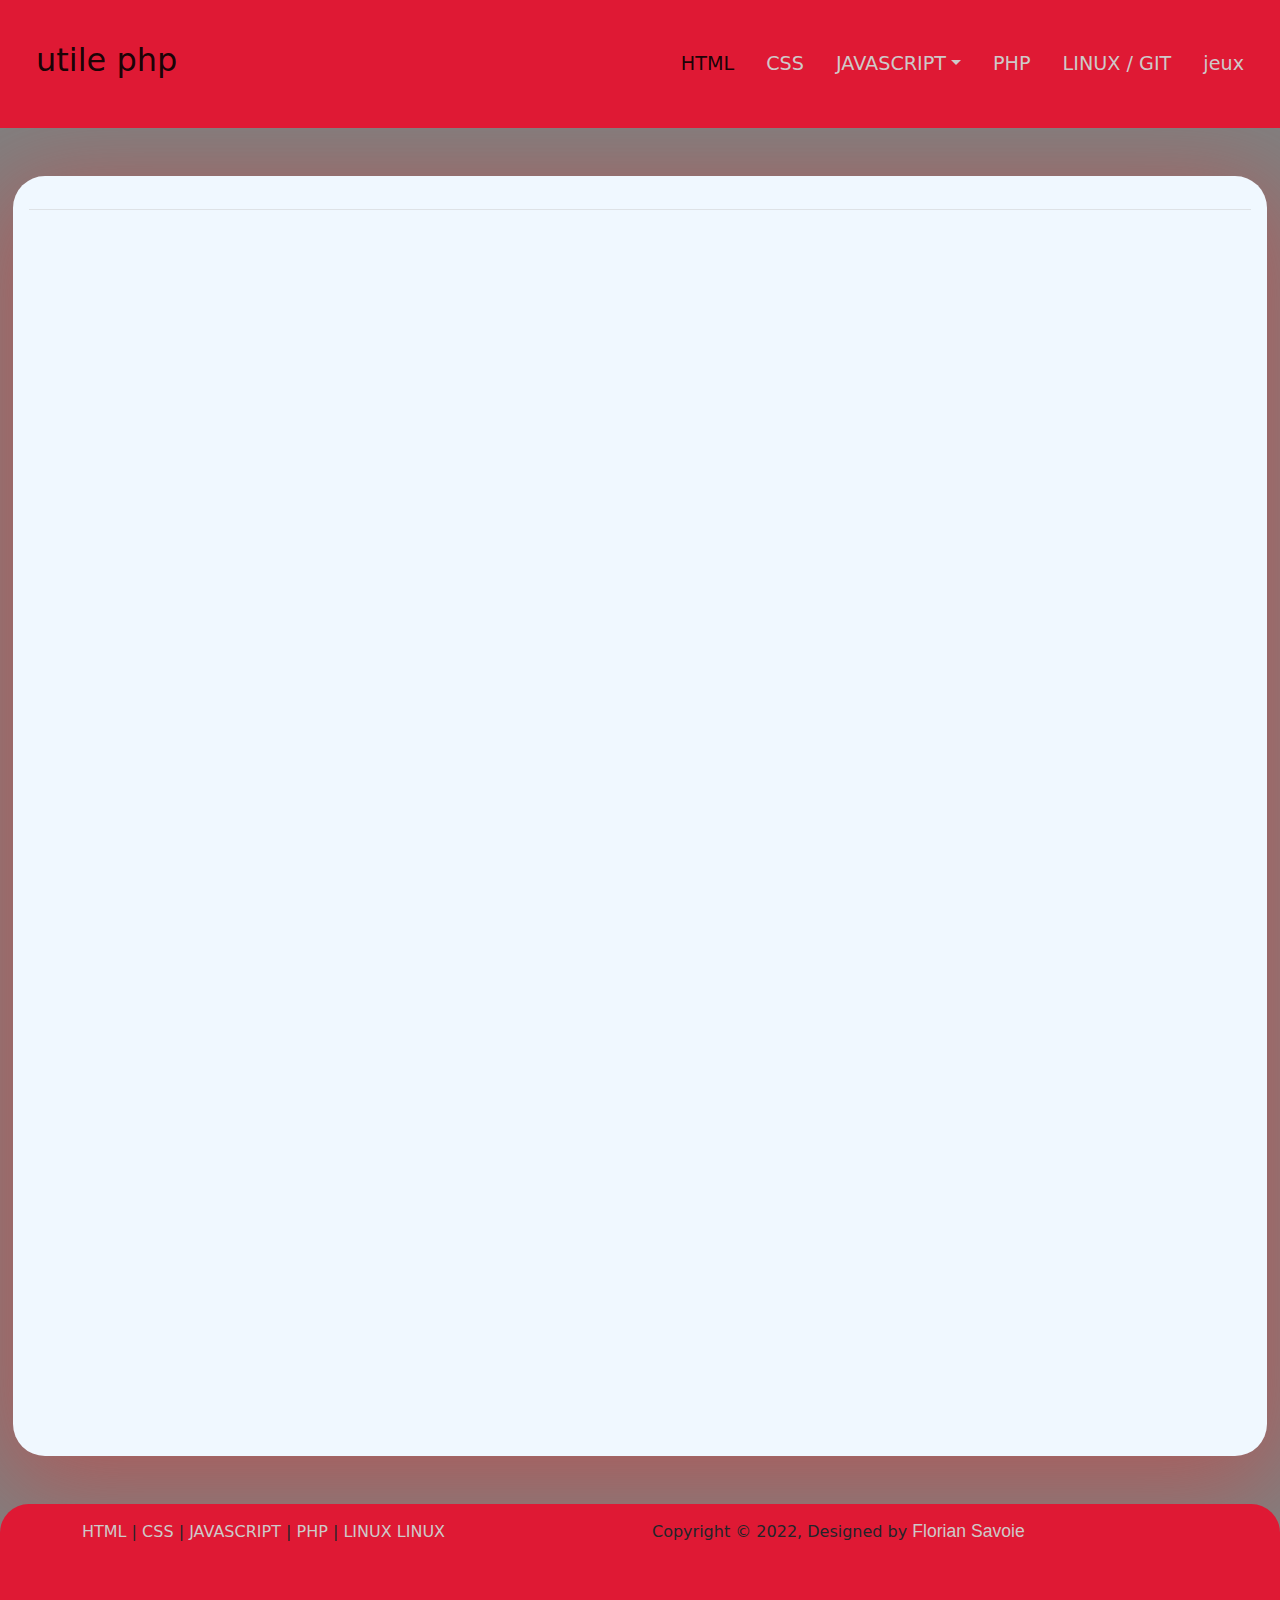
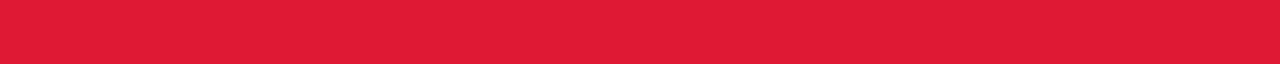
<file: php.html>
<!DOCTYPE html>
<html lang="fr">

<head>
	<meta charset="UTF-8">

	<link rel="stylesheet" href="css/bootstrap-reboot.css">
	<link rel="stylesheet" href="css/bootstrap.css">
	<link rel="stylesheet" href="index.css">
	<title>florian savoie</title>
</head>

<body>


	<nav class="navbar navbar-expand-lg">
		<div class="container-fluid">
			
			<a class="navbar-brand ms-4" href="#"><h2>utile php</h2></a>
			<button class="navbar-toggler" type="button" data-bs-toggle="collapse" data-bs-target="#navbarNav"
				aria-controls="navbarNav" aria-expanded="false" aria-label="Toggle navigation">
				<span class="navbar-toggler-icon"></span>
			</button>
			<div class="collapse navbar-collapse me-3" id="navbarNav">
				<ul class="navbar-nav ms-md-auto gap-2">
                    <li class="nav-item rounded">
                        <a class="nav-link active" aria-current="page" href="index.html"><i
                                class="bi bi-house-fill me-2"></i>HTML</a>
                    </li>
                    <li class="nav-item rounded">
                        <a class="nav-link" href="css.html"><i class="bi bi-people-fill me-2"></i>CSS</a>
                    </li>

                    <li class="nav-item dropdown rounded">
                        <a class="nav-link dropdown-toggle" href="#" id="navbarDropdown" role="button"
                            data-bs-toggle="dropdown" aria-expanded="false"><i
                                class="bi bi-person-fill me-2"></i>JAVASCRIPT</a>
                        <ul class="dropdown-menu dropdown-menu-end" aria-labelledby="navbarDropdown">
                            <li><a class="dropdown-item" href="utilejs.html">utile javascript</a></li>
                            <li><a class="dropdown-item" href="javascriptcorrection.html">correction exercices</a></li>

                        </ul>
                    </li>
                    <li class="nav-item rounded">
                        <a class="nav-link" href="php.html"><i class="bi bi-telephone-fill me-2"></i>PHP</a>
                    </li>
                    <li class="nav-item rounded">
                        <a class="nav-link" href="linux.html"><i class="bi bi-telephone-fill me-2"></i>LINUX / GIT</a>
                    </li>
                    <li class="nav-item rounded">
                      <a class="nav-link" href="jeux.html"><i class="bi bi-telephone-fill me-2"></i>jeux</a>
                  </li>
                </ul>
			</div>
		</div>
	</nav>




	<div class="container-fluid blockPrincipal my-5">
		<div class="row p-3">

            <!-- Nav tabs -->
            <ul class="nav nav-tabs" role="tablist">
              <li class="nav-item">
                <a class="nav-link " data-bs-toggle="tab" href="#home"></a>
              </li>
              <li class="nav-item">
                <a class="nav-link" data-bs-toggle="tab" href="#menu1"></a>
              </li>
              <li class="nav-item">
                <a class="nav-link" data-bs-toggle="tab" href="#menu2"></a>
              </li>
              <li class="nav-item">
                <a class="nav-link " data-bs-toggle="tab" href="#menu3"></a>
              </li>
              <li class="nav-item">
                <a class="nav-link" data-bs-toggle="tab" href="#menu4"></a>
              </li>
              <li class="nav-item">
                <a class="nav-link" data-bs-toggle="tab" href="#menu5"></a>
              </li>
            </ul>
          
            <!-- Tab panes -->
            <div class="tab-content">
              <div id="home" class="container-fluid tab-pane fade"><br>
<img src="img/pense bete html.jpg" class="img-fluid imgPenseBeteHtml" alt="">
              </div>
              <div id="menu1" class="container tab-pane fade"><br>

              </div>
              <div id="menu2" class="container tab-pane fade"><br>

              </div>
              <div id="menu3" class="container tab-pane fade"><br>

              </div>
              <div id="menu4" class="container tab-pane fade"><br>

              </div>
              <div id="menu5" class="container tab-pane fade"><br>

              </div>
            </div>
          </div>
          
			</div>
		</div>

	</div>















	<footer id="footer" class="top-space">



		<div class="footer2">
			<div class="container">
				<div class="row pt-3">

					<div class="col-md-6 widget">
						<div class="widget-body">
							<p class="simplenav">
								<a class="lien_nav" href="index.html">HTML</a> |
                                <a class="lien_nav" href="css.html">CSS</a> |
                                <a class="lien_nav" href="javascriptcorrection.html">JAVASCRIPT</a> |
                                <a class="lien_nav" href="php.html">PHP</a> |
                                <a class="lien_nav" href="linux.html">LINUX</a>
                                <a class="lien_nav" href="jeux.html">LINUX</a>
							</p>
						</div>
					</div>

					<div class="col-md-6 widget">
						<div class="widget-body">
							<p class="text-right ">
								Copyright &copy; 2022,  Designed by <a class="lien_nav2"
                                href="https://florian-savoie.github.io/mon-cv/" rel="designer">Florian Savoie</a>
							</p>
						</div>
					</div>

				</div> <!-- /row of widgets -->
			</div>
		</div>
	</footer>








	<script src="js/bootstrap.bundle.min.js"></script>
	<script src="https://ajax.googleapis.com/ajax/libs/jquery/3.6.0/jquery.min.js"></script>
	<script src="index.js"></script>

</body>

</html>
</file>
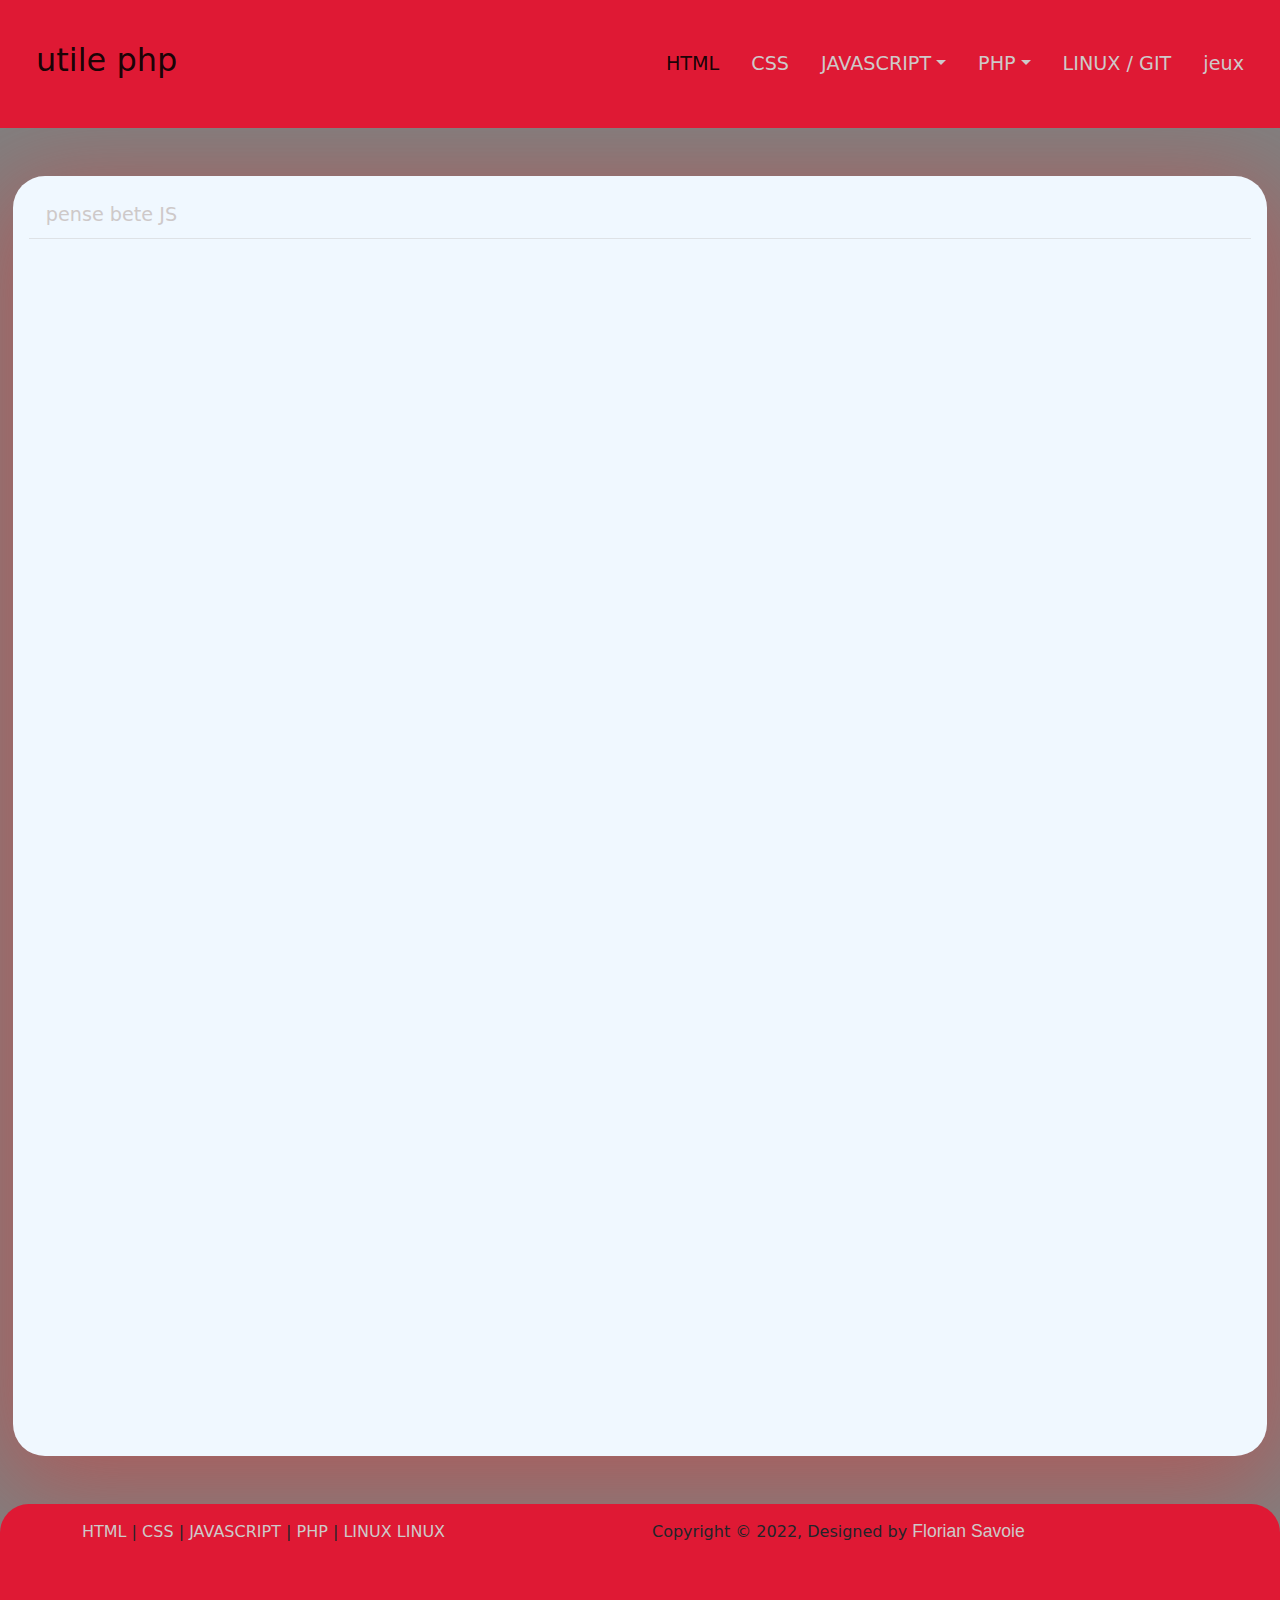
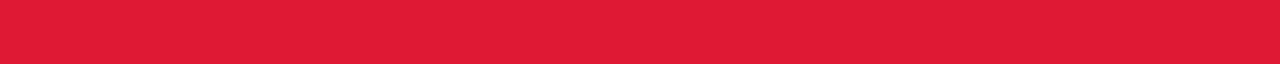
<file: utilejs.html>
<!DOCTYPE html>
<html lang="fr">

<head>
	<meta charset="UTF-8">

	<link rel="stylesheet" href="css/bootstrap-reboot.css">
	<link rel="stylesheet" href="css/bootstrap.css">
	<link rel="stylesheet" href="index.css">
	<title>florian savoie</title>
</head>

<body>


	<nav class="navbar navbar-expand-lg">
		<div class="container-fluid">
			
			<a class="navbar-brand ms-4" href="#"><h2>utile php</h2></a>
			<button class="navbar-toggler" type="button" data-bs-toggle="collapse" data-bs-target="#navbarNav"
				aria-controls="navbarNav" aria-expanded="false" aria-label="Toggle navigation">
				<span class="navbar-toggler-icon"></span>
			</button>
			<div class="collapse navbar-collapse me-3" id="navbarNav">
				<ul class="navbar-nav ms-md-auto gap-2">
                    <li class="nav-item rounded">
                        <a class="nav-link active" aria-current="page" href="index.html"><i
                                class="bi bi-house-fill me-2"></i>HTML</a>
                    </li>
                    <li class="nav-item rounded">
                        <a class="nav-link" href="css.html"><i class="bi bi-people-fill me-2"></i>CSS</a>
                    </li>

                    <li class="nav-item dropdown rounded">
                        <a class="nav-link dropdown-toggle" href="#" id="navbarDropdown" role="button"
                            data-bs-toggle="dropdown" aria-expanded="false"><i
                                class="bi bi-person-fill me-2"></i>JAVASCRIPT</a>
                        <ul class="dropdown-menu dropdown-menu-end" aria-labelledby="navbarDropdown">
                            <li><a class="dropdown-item" href="utilejs.html">utile javascript</a></li>
                            <li><a class="dropdown-item" href="javascriptcorrection.html">correction exercices</a></li>

                        </ul>
                    </li>
                    <li class="nav-item dropdown rounded">
                      <a class="nav-link dropdown-toggle" href="#" id="navbarDropdown" role="button"
                          data-bs-toggle="dropdown" aria-expanded="false"><i
                              class="bi bi-person-fill me-2"></i>PHP</a>
                      <ul class="dropdown-menu dropdown-menu-end" aria-labelledby="navbarDropdown">
                          <li><a class="dropdown-item" href="utilephp.html">utile PHP</a></li>
                          <li><a class="dropdown-item" href="correctionphp.html">correction exercices</a></li>

                      </ul>
                  </li>
                    <li class="nav-item rounded">
                        <a class="nav-link" href="linux.html"><i class="bi bi-telephone-fill me-2"></i>LINUX / GIT</a>
                    </li>
                    <li class="nav-item rounded">
                      <a class="nav-link" href="jeux.html"><i class="bi bi-telephone-fill me-2"></i>jeux</a>
                  </li>
                </ul>
			</div>
		</div>
	</nav>





	<div class="container-fluid blockPrincipal my-5">
		<div class="row p-3">

            <!-- Nav tabs -->
            <ul class="nav nav-tabs" role="tablist">
              <li class="nav-item">
                <a class="nav-link " data-bs-toggle="tab" href="#pensebetejs">pense bete JS</a>
              </li>
              <li class="nav-item">
                <a class="nav-link" data-bs-toggle="tab" href="#menu1"></a>
              </li>
              <li class="nav-item">
                <a class="nav-link" data-bs-toggle="tab" href="#menu2"></a>
              </li>
              <li class="nav-item">
                <a class="nav-link " data-bs-toggle="tab" href="#menu3"></a>
              </li>
              <li class="nav-item">
                <a class="nav-link" data-bs-toggle="tab" href="#menu4"></a>
              </li>
              <li class="nav-item">
                <a class="nav-link" data-bs-toggle="tab" href="#menu5"></a>
              </li>
            </ul>
          
            <!-- Tab panes -->
            <div class="tab-content">
              <div id="pensebetejs" class="container-fluid tab-pane fade"><br>
                <div class="row">
                  <div class="col-sm-12 col-md-12 col-lg-12">
                    <img class="img-fluid" src="img/js-cheatsheet14.png" alt=""></div>
                    <div class="col-sm-12 col-md-12 col-lg-12 my-5">
                      <img class="img-fluid " src="img/js-cheatsheet15.png" alt=""></div>
                  </div>
                <div class="row">
                  <div class="col-sm-12 col-md-6 col-lg-4">
                    <img class="img-fluid" src="img/js-cheatsheet1.png" alt=""></div>
                    <div class="col-sm-12 col-md-6 col-lg-4">
                      <img class="img-fluid" src="img/js-cheatsheet2.png" alt=""></div>
                      <div class="col-sm-12 col-md-6 col-lg-4">
                        <img class="img-fluid" src="img/js-cheatsheet3.png" alt="">
                  </div>
</div>
<div class="row my-3">
  <div class="col-sm-12 col-md-6 col-lg-4">
    <img class="img-fluid" src="img/js-cheatsheet4.png" alt=""></div>
    <div class="col-sm-12 col-md-6 col-lg-4">
      <img class="img-fluid" src="img/js-cheatsheet5.png" alt=""></div>
      <div class="col-sm-12 col-md-6 col-lg-4">
        <img class="img-fluid" src="img/js-cheatsheet6.png" alt="">
  </div>
</div>
<div class="row my-3">
  <div class="col-sm-12 col-md-6 col-lg-4">
    <img class="img-fluid" src="img/js-cheatsheet7.png" alt=""></div>
    <div class="col-sm-12 col-md-6 col-lg-4">
      <img class="img-fluid" src="img/js-cheatsheet8.png" alt=""></div>
      <div class="col-sm-12 col-md-6 col-lg-4">
        <img class="img-fluid" src="img/js-cheatsheet9.png" alt="">
  </div>
</div>
<div class="row my-3">
  <div class="col-sm-12 col-md-6 col-lg-4">
    <img class="img-fluid" src="img/js-cheatsheet10.png" alt=""></div>
    <div class="col-sm-12 col-md-6 col-lg-4">
      <img class="img-fluid" src="img/js-cheatsheet11.png" alt=""></div>
      <div class="col-sm-12 col-md-6 col-lg-4">
        <img class="img-fluid" src="img/js-cheatsheet12.png" alt="">
  </div>
</div>
                
              </div>
              <div id="menu1" class="container tab-pane fade"><br>

              </div>
              <div id="menu2" class="container tab-pane fade"><br>

              </div>
              <div id="menu3" class="container tab-pane fade"><br>

              </div>
              <div id="menu4" class="container tab-pane fade"><br>

              </div>
              <div id="menu5" class="container tab-pane fade"><br>

              </div>
            </div>
          </div>
          
			</div>
		</div>

	</div>















	<footer id="footer" class="top-space">



		<div class="footer2">
			<div class="container">
				<div class="row pt-3">

					<div class="col-md-6 widget">
						<div class="widget-body">
							<p class="simplenav">
								<a class="lien_nav" href="index.html">HTML</a> |
                                <a class="lien_nav" href="css.html">CSS</a> |
                                <a class="lien_nav" href="javascriptcorrection.html">JAVASCRIPT</a> |
                                <a class="lien_nav" href="php.html">PHP</a> |
                                <a class="lien_nav" href="linux.html">LINUX</a>
                                <a class="lien_nav" href="jeux.html">LINUX</a>
							</p>
						</div>
					</div>

					<div class="col-md-6 widget">
						<div class="widget-body">
							<p class="text-right ">
								Copyright &copy; 2022,  Designed by <a class="lien_nav2"
									href="https://florian-savoie.github.io/mon-cv/" rel="designer">Florian Savoie</a>
							</p>
						</div>
					</div>

				</div> <!-- /row of widgets -->
			</div>
		</div>
	</footer>








	<script src="js/bootstrap.bundle.min.js"></script>
	<script src="https://ajax.googleapis.com/ajax/libs/jquery/3.6.0/jquery.min.js"></script>
	<script src="index.js"></script>

</body>

</html>
</file>
<file: index.css>
footer , nav{
    background-color: rgb(223, 25, 52);
    
 
}
.nav-link{
       color: rgb(206, 201, 201);
       font-size: 1.2rem;
}
nav{
    min-height: 8rem;
}

body{
    background: grey;
}
footer{
    border-top-left-radius: 1.8rem;
    border-top-right-radius: 1.8rem;
}

.lien_nav{
    color: rgb(206, 201, 201);
    text-decoration: none;
}
.lien_nav:hover{
    color: black;
    text-decoration: none;
}
.lien_nav2{
    color: rgb(206, 201, 201);
    font: 1.1rem sans-serif;
    text-decoration: none;
}
.dropdown-item{
    color: rgb(206, 201, 201);
   
    font-size: 1.3rem;
}
.dropdown-menu{
     background-color: rgb(223, 25, 52);
}
.blockPrincipal{
    min-height: 80rem;
    width: 98%;
    background-color: aliceblue;
    border-radius: 2rem;
    box-shadow: rgba(206, 63, 63, 0.56) 0px 22px 100px 15px;}
.container_exo{
    padding: 3rem;
    border: 1px black solid;
    border-radius: 2rem;

}
.testCode{
    height: 50rem;
    background-color: rgb(161, 187, 187);
}
#footer{
    height: 10rem;
    
}
.blocktest{
    border: 2.5px rgb(223, 25, 52) solid;
    border-radius: 1.5rem;
}
.imgPenseBeteCss , .imgPenseBeteHtml{
    height: 130%;  
}
td{
    font-size:10px;
}
.police{
    font-family: Verdana, sans-serif;
}

.img-tuto{
    width: 70%;
}
.img-tuto2{
    width: 100%;
}
.textareaServer{
    color: white;
    background:black;
}
.bg-gradient{
    display: inline-block;
}

/* partie jeux 421 */

.tapis{
    width: 90%;
  border-radius: 2rem;
   background-image: url(img/tapis.jpg);
   border: 7px solid #A66530;
  }
    .joueur1 ,.joueur2 {
  height: 8.438rem;
  width: 8.438rem;
  border:  3px solid rgb(150, 129, 9);
  border-radius: 50%;
    }
    .pot{
        height: 7rem;
        width: 30%;
        border:  3px solid rgb(150, 129, 9);
        border-radius: 1rem;
    }
    .jeuxdes{
        position: relative;
        height: 25%;
        width: 40%;
        border-radius: 0.3rem;
        border: 3px solid rgb(150, 129, 9);
    }

    .troisD img {
        height: 100%;
        width: 27%;
      
      }
      #lancer1 , #lancer2{
        width: 8rem;
        border-radius: 10px;
        font-size: 12px;
        border: 2px solid #A66530;
  
      }
      #start{
        border-radius: 10px;
        font-size: 12px;
        border: 2px solid #A66530;
        width: 5rem;
      }
      .joueur1{
       
       
        background-image: url(img/jetonrouge.png);
        background-repeat: no-repeat;
      }
      .joueur2{
    
        background-image: url(img/jetonbleu.png);
        background-repeat: no-repeat;
  
      }
       #j1 , #pot ,#jetonj1 , #jetonj2 , .couleurpot , .textTour, #tour{
        color:red ;
      }
      #j2{
        color: blue;
      }
      #inputJ1 , #inputJ2{
        padding: 0.5rem;
        border-radius: 2rem;
        width: 15rem;
        
      }
      #inputJ1{
  color: red;
      }
      #inputJ2{
  color: blue;
      }
      #inputJ1::placeholder{
        text-align: center;
        color: red;
      }
      #inputJ2::placeholder{
        text-align: center;
        color: blue;
      }
      #inputJ1:hover{
        background-color: rgb(244, 179, 179);
      }
      #inputJ2:hover{
        background-color: rgb(115, 115, 248);
      }
  
      #pseudoVainqueur2{
        position: absolute;
        top: 50%;
        left: 50%;
        transform: translate(-50% , -50%);
      }
      .imgcouronne{
        position: relative;
      }
  #troisDBleu ,#troisDRouge {
    visibility: hidden;
  }
  .modal-content{
    border-radius: 2rem;
  }
  
  
/*# sourceMappingURL=index.css.map */
</file>
